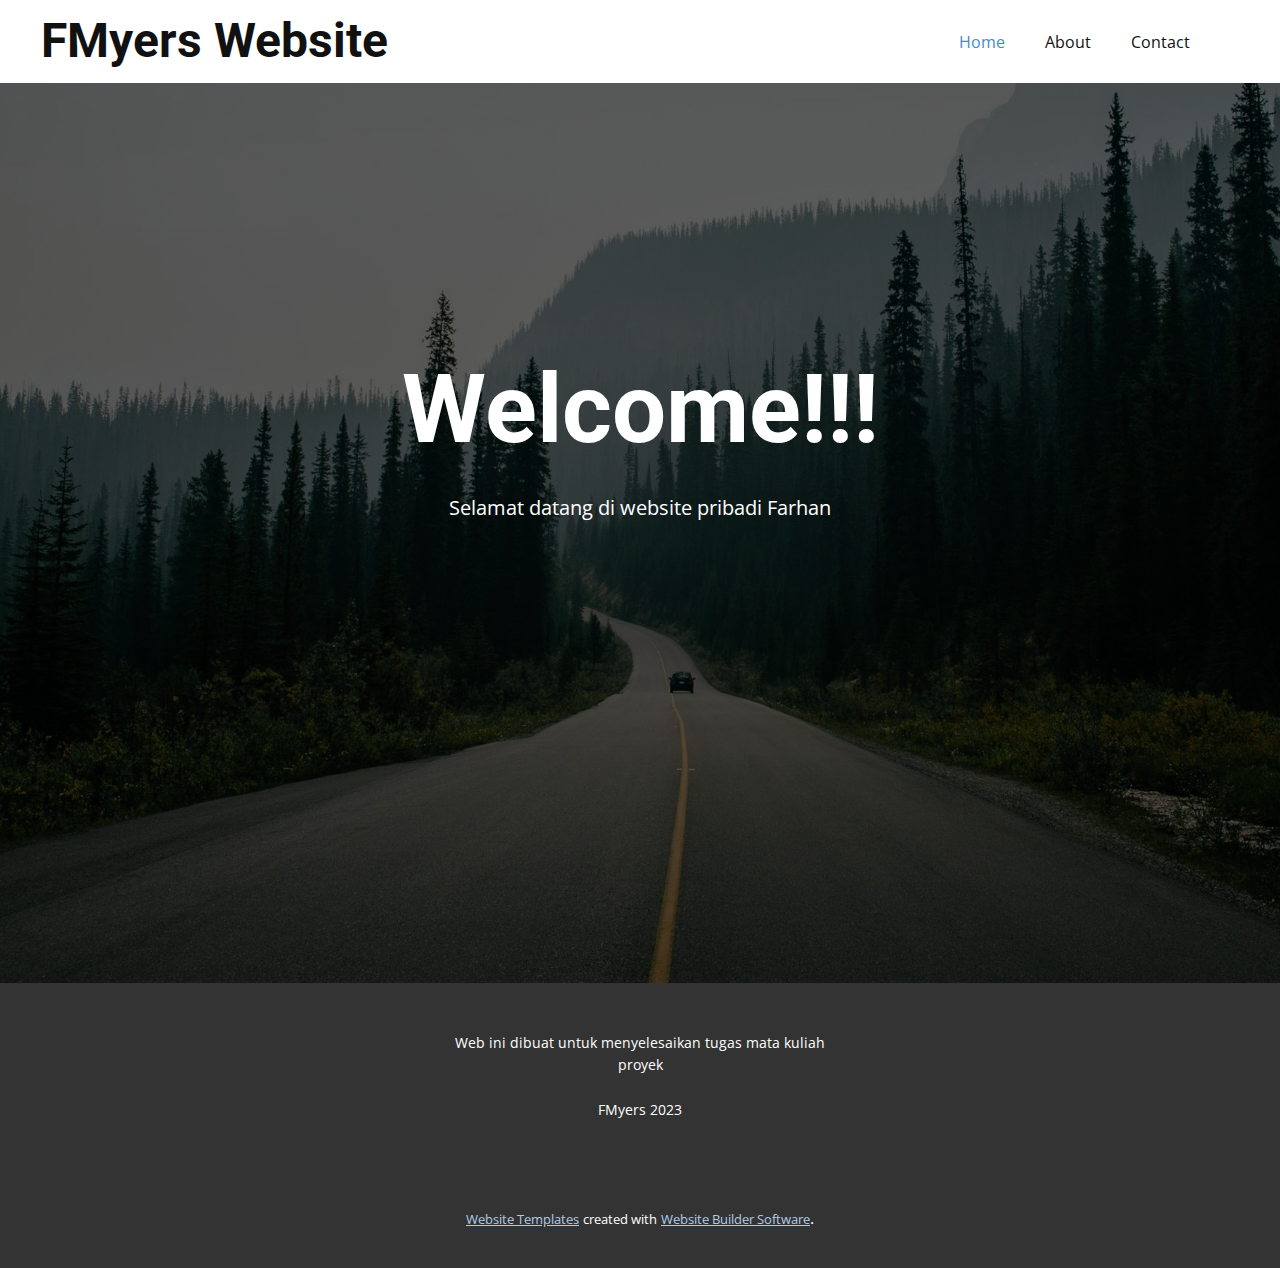
<file: index.html>
<!DOCTYPE html>
<html style="font-size: 16px;" lang="en"><head>
    <meta name="viewport" content="width=device-width, initial-scale=1.0">
    <meta charset="utf-8">
    <meta name="keywords" content="INTUITIVE">
    <meta name="description" content="">
    <title>Home</title>
    <link rel="stylesheet" href="nicepage.css" media="screen">
<link rel="stylesheet" href="Home.css" media="screen">
    <script class="u-script" type="text/javascript" src="jquery.js" defer=""></script>
    <script class="u-script" type="text/javascript" src="nicepage.js" defer=""></script>
    <meta name="generator" content="Nicepage 5.4.4, nicepage.com">
    <link id="u-theme-google-font" rel="stylesheet" href="https://fonts.googleapis.com/css?family=Roboto:100,100i,300,300i,400,400i,500,500i,700,700i,900,900i|Open+Sans:300,300i,400,400i,500,500i,600,600i,700,700i,800,800i">
    
    
    <script type="application/ld+json">{
		"@context": "http://schema.org",
		"@type": "Organization",
		"name": ""
}</script>
    <meta name="theme-color" content="#478ac9">
    <meta property="og:title" content="Home">
    <meta property="og:type" content="website">
  <meta data-intl-tel-input-cdn-path="intlTelInput/"></head>
  <body data-home-page="Home.html" data-home-page-title="Home" class="u-body u-xl-mode" data-lang="en"><header class="u-clearfix u-header u-header" id="sec-c685"><div class="u-clearfix u-sheet u-sheet-1">
        <h1 class="u-text u-text-default u-text-1">FMyers Website</h1>
        <nav class="u-menu u-menu-one-level u-offcanvas u-menu-1">
          <div class="menu-collapse" style="font-size: 1rem; letter-spacing: 0px;">
            <a class="u-button-style u-custom-left-right-menu-spacing u-custom-padding-bottom u-custom-top-bottom-menu-spacing u-nav-link u-text-active-palette-1-base u-text-hover-palette-2-base" href="#">
              <svg class="u-svg-link" viewBox="0 0 24 24"><use xmlns:xlink="http://www.w3.org/1999/xlink" xlink:href="#menu-hamburger"></use></svg>
              <svg class="u-svg-content" version="1.1" id="menu-hamburger" viewBox="0 0 16 16" x="0px" y="0px" xmlns:xlink="http://www.w3.org/1999/xlink" xmlns="http://www.w3.org/2000/svg"><g><rect y="1" width="16" height="2"></rect><rect y="7" width="16" height="2"></rect><rect y="13" width="16" height="2"></rect>
</g></svg>
            </a>
          </div>
          <div class="u-custom-menu u-nav-container">
            <ul class="u-nav u-unstyled u-nav-1"><li class="u-nav-item"><a class="u-button-style u-nav-link u-text-active-palette-1-base u-text-hover-palette-2-base" href="Home.html" style="padding: 10px 20px;">Home</a>
</li><li class="u-nav-item"><a class="u-button-style u-nav-link u-text-active-palette-1-base u-text-hover-palette-2-base" href="About.html" style="padding: 10px 20px;">About</a>
</li><li class="u-nav-item"><a class="u-button-style u-nav-link u-text-active-palette-1-base u-text-hover-palette-2-base" href="Contact.html" style="padding: 10px 20px;">Contact</a>
</li></ul>
          </div>
          <div class="u-custom-menu u-nav-container-collapse">
            <div class="u-black u-container-style u-inner-container-layout u-opacity u-opacity-95 u-sidenav">
              <div class="u-inner-container-layout u-sidenav-overflow">
                <div class="u-menu-close"></div>
                <ul class="u-align-center u-nav u-popupmenu-items u-unstyled u-nav-2"><li class="u-nav-item"><a class="u-button-style u-nav-link" href="Home.html">Home</a>
</li><li class="u-nav-item"><a class="u-button-style u-nav-link" href="About.html">About</a>
</li><li class="u-nav-item"><a class="u-button-style u-nav-link" href="Contact.html">Contact</a>
</li></ul>
              </div>
            </div>
            <div class="u-black u-menu-overlay u-opacity u-opacity-70"></div>
          </div>
        </nav>
      </div></header>
    <section class="u-align-center u-clearfix u-image u-shading u-section-1" src="" data-image-width="2560" data-image-height="1600" id="sec-022a">
      <div class="u-clearfix u-sheet u-sheet-1">
        <h1 class="u-text u-text-default u-title u-text-1">Welcome!!!</h1>
        <p class="u-large-text u-text u-text-default u-text-variant u-text-2">Selamat datang di website pribadi Farhan</p>
      </div>
    </section>
    
    
    <footer class="u-align-center u-clearfix u-footer u-grey-80 u-footer" id="sec-5a4e"><div class="u-clearfix u-sheet u-sheet-1">
        <p class="u-small-text u-text u-text-variant u-text-1">Web ini dibuat untuk menyelesaikan tugas mata kuliah proyek<br>
          <br>FMyers 2023
        </p>
      </div></footer>
    <section class="u-backlink u-clearfix u-grey-80">
      <a class="u-link" href="https://nicepage.com/website-templates" target="_blank">
        <span>Website Templates</span>
      </a>
      <p class="u-text">
        <span>created with</span>
      </p>
      <a class="u-link" href="" target="_blank">
        <span>Website Builder Software</span>
      </a>. 
    </section>
  
</body></html>
</file>
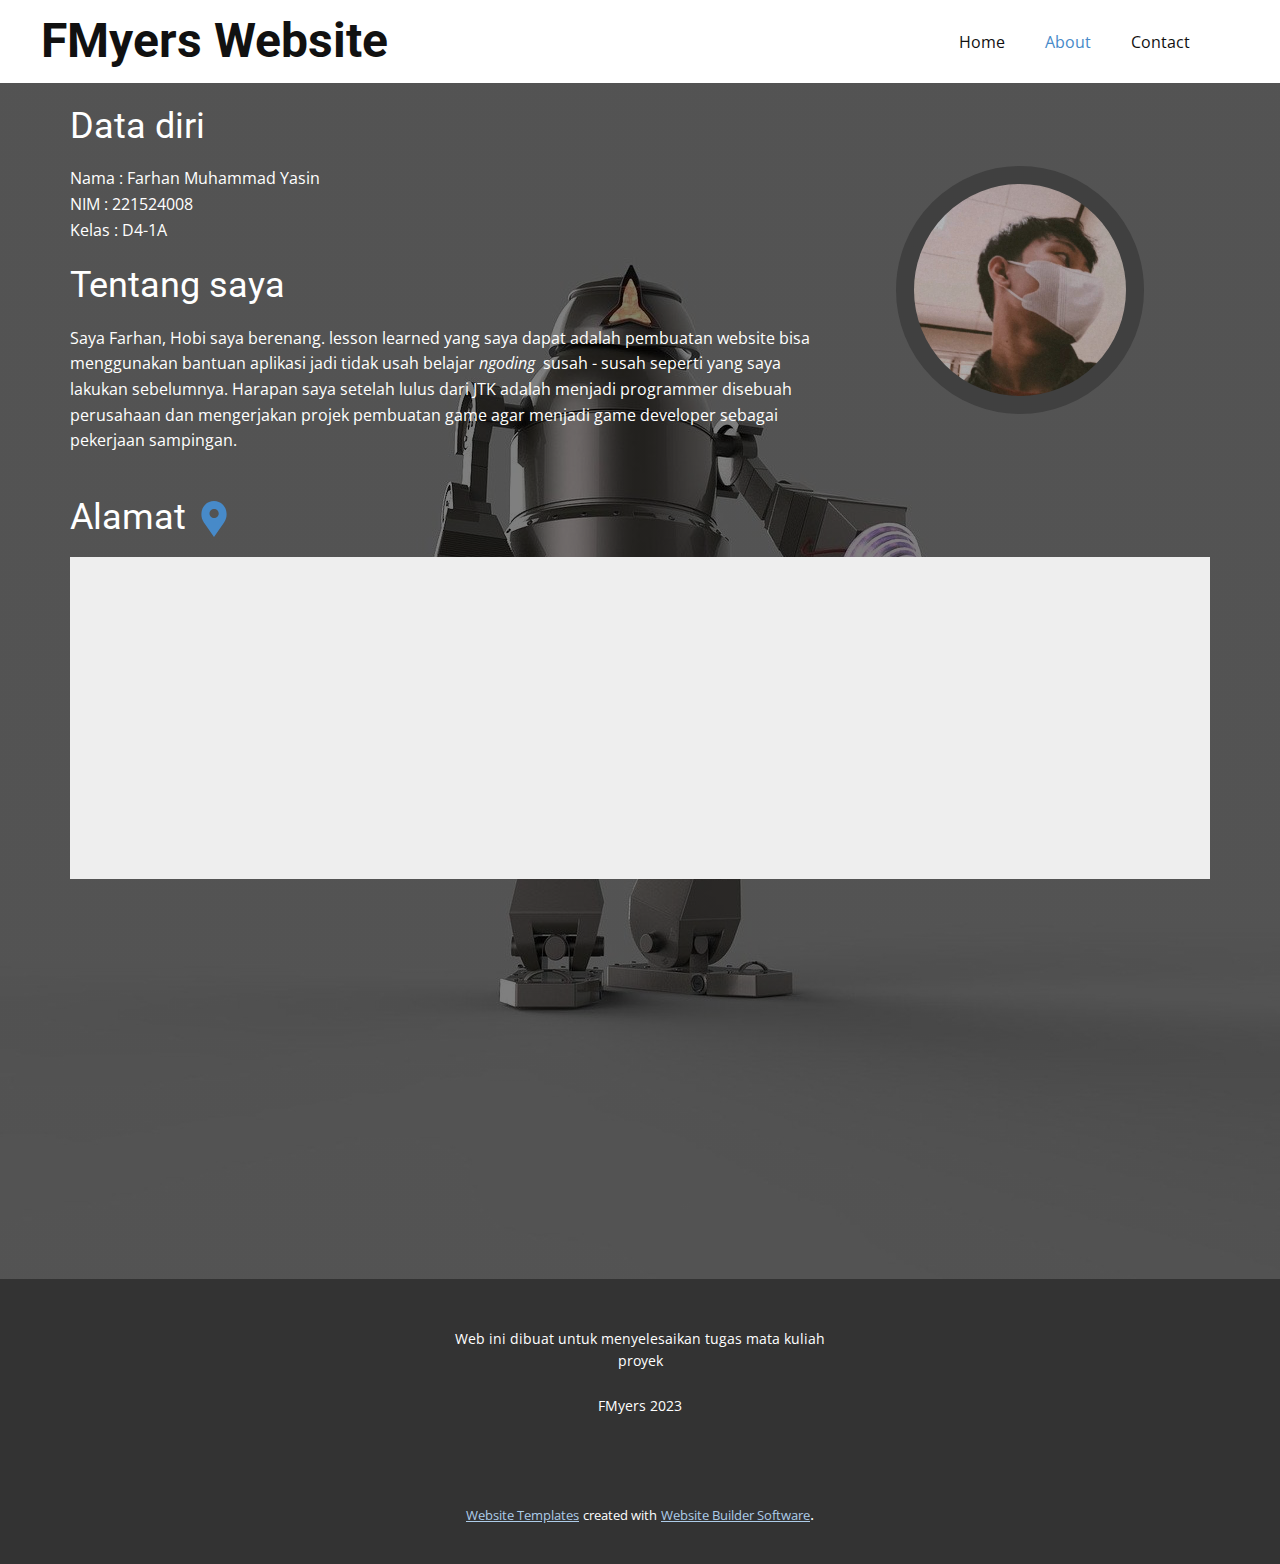
<file: About.html>
<!DOCTYPE html>
<html style="font-size: 16px;" lang="en"><head>
    <meta name="viewport" content="width=device-width, initial-scale=1.0">
    <meta charset="utf-8">
    <meta name="keywords" content="FMyers Website, Data diri, Tentang saya">
    <meta name="description" content="">
    <title>About</title>
    <link rel="stylesheet" href="nicepage.css" media="screen">
<link rel="stylesheet" href="About.css" media="screen">
    <script class="u-script" type="text/javascript" src="jquery.js" defer=""></script>
    <script class="u-script" type="text/javascript" src="nicepage.js" defer=""></script>
    <meta name="generator" content="Nicepage 5.4.4, nicepage.com">
    <link id="u-theme-google-font" rel="stylesheet" href="https://fonts.googleapis.com/css?family=Roboto:100,100i,300,300i,400,400i,500,500i,700,700i,900,900i|Open+Sans:300,300i,400,400i,500,500i,600,600i,700,700i,800,800i">
    
    
    <script type="application/ld+json">{
		"@context": "http://schema.org",
		"@type": "Organization",
		"name": ""
}</script>
    <meta name="theme-color" content="#478ac9">
    <meta property="og:title" content="About">
    <meta property="og:type" content="website">
  <meta data-intl-tel-input-cdn-path="intlTelInput/"></head>
  <body class="u-body u-xl-mode" data-lang="en"><header class="u-clearfix u-header u-header" id="sec-c685"><div class="u-clearfix u-sheet u-sheet-1">
        <h1 class="u-text u-text-default u-text-1">FMyers Website</h1>
        <nav class="u-menu u-menu-one-level u-offcanvas u-menu-1">
          <div class="menu-collapse" style="font-size: 1rem; letter-spacing: 0px;">
            <a class="u-button-style u-custom-left-right-menu-spacing u-custom-padding-bottom u-custom-top-bottom-menu-spacing u-nav-link u-text-active-palette-1-base u-text-hover-palette-2-base" href="#">
              <svg class="u-svg-link" viewBox="0 0 24 24"><use xmlns:xlink="http://www.w3.org/1999/xlink" xlink:href="#menu-hamburger"></use></svg>
              <svg class="u-svg-content" version="1.1" id="menu-hamburger" viewBox="0 0 16 16" x="0px" y="0px" xmlns:xlink="http://www.w3.org/1999/xlink" xmlns="http://www.w3.org/2000/svg"><g><rect y="1" width="16" height="2"></rect><rect y="7" width="16" height="2"></rect><rect y="13" width="16" height="2"></rect>
</g></svg>
            </a>
          </div>
          <div class="u-custom-menu u-nav-container">
            <ul class="u-nav u-unstyled u-nav-1"><li class="u-nav-item"><a class="u-button-style u-nav-link u-text-active-palette-1-base u-text-hover-palette-2-base" href="Home.html" style="padding: 10px 20px;">Home</a>
</li><li class="u-nav-item"><a class="u-button-style u-nav-link u-text-active-palette-1-base u-text-hover-palette-2-base" href="About.html" style="padding: 10px 20px;">About</a>
</li><li class="u-nav-item"><a class="u-button-style u-nav-link u-text-active-palette-1-base u-text-hover-palette-2-base" href="Contact.html" style="padding: 10px 20px;">Contact</a>
</li></ul>
          </div>
          <div class="u-custom-menu u-nav-container-collapse">
            <div class="u-black u-container-style u-inner-container-layout u-opacity u-opacity-95 u-sidenav">
              <div class="u-inner-container-layout u-sidenav-overflow">
                <div class="u-menu-close"></div>
                <ul class="u-align-center u-nav u-popupmenu-items u-unstyled u-nav-2"><li class="u-nav-item"><a class="u-button-style u-nav-link" href="Home.html">Home</a>
</li><li class="u-nav-item"><a class="u-button-style u-nav-link" href="About.html">About</a>
</li><li class="u-nav-item"><a class="u-button-style u-nav-link" href="Contact.html">Contact</a>
</li></ul>
              </div>
            </div>
            <div class="u-black u-menu-overlay u-opacity u-opacity-70"></div>
          </div>
        </nav>
      </div></header>
    <section class="u-clearfix u-image u-shading u-section-1" id="sec-91fc" data-image-width="1280" data-image-height="1280">
      <div class="u-clearfix u-sheet u-sheet-1">
        <div class="u-clearfix u-expanded-width u-layout-wrap u-layout-wrap-1">
          <div class="u-layout">
            <div class="u-layout-row">
              <div class="u-container-style u-layout-cell u-size-40 u-layout-cell-1">
                <div class="u-container-layout u-valign-top u-container-layout-1">
                  <h2 class="u-text u-text-default u-text-1">Data diri</h2>
                  <p class="u-text u-text-default u-text-2">Nama : Farhan Muhammad Yasin<br>NIM : 221524008<br>Kelas : D4-1A<br>
                  </p>
                  <h2 class="u-text u-text-default u-text-3">Tentang saya</h2>
                  <p class="u-text u-text-default u-text-4">Saya Farhan, Hobi saya berenang. lesson learned yang saya dapat adalah pembuatan website bisa menggunakan bantuan aplikasi jadi tidak usah belajar&nbsp;<span style="font-style: italic;">ngoding&nbsp;<span style="font-style: normal;"> susah - susah seperti yang saya lakukan sebelumnya. Harapan saya setelah lulus dari JTK adalah menjadi programmer disebuah perusahaan dan mengerjakan projek pembuatan game agar menjadi game developer sebagai&nbsp; pekerjaan sampingan.</span>
                    </span>
                  </p>
                </div>
              </div>
              <div class="u-container-style u-layout-cell u-size-20 u-layout-cell-2">
                <div class="u-container-layout u-container-layout-2">
                  <div class="u-border-18 u-border-grey-75 u-image u-image-circle u-preserve-proportions u-image-1" alt="" data-image-width="720" data-image-height="720"></div>
                </div>
              </div>
            </div>
          </div>
        </div>
        <h2 class="u-text u-text-default u-text-5">Alamat</h2><span class="u-icon u-text-palette-1-base u-icon-1"><svg class="u-svg-link" preserveAspectRatio="xMidYMin slice" viewBox="0 0 54.757 54.757" style=""><use xmlns:xlink="http://www.w3.org/1999/xlink" xlink:href="#svg-a826"></use></svg><svg class="u-svg-content" viewBox="0 0 54.757 54.757" x="0px" y="0px" id="svg-a826" style="enable-background:new 0 0 54.757 54.757;"><path d="M40.94,5.617C37.318,1.995,32.502,0,27.38,0c-5.123,0-9.938,1.995-13.56,5.617c-6.703,6.702-7.536,19.312-1.804,26.952
	L27.38,54.757L42.721,32.6C48.476,24.929,47.643,12.319,40.94,5.617z M27.557,26c-3.859,0-7-3.141-7-7s3.141-7,7-7s7,3.141,7,7
	S31.416,26,27.557,26z"></path></svg></span>
        <div class="u-expanded-width u-grey-light-2 u-map u-map-1">
          <div class="embed-responsive">
            <iframe class="embed-responsive-item" src="https://goo.gl/maps/sK3a86ChmnpG9Yiv5" data-map="[base64]"></iframe>
          </div>
        </div>
      </div>
    </section>
    
    
    <footer class="u-align-center u-clearfix u-footer u-grey-80 u-footer" id="sec-5a4e"><div class="u-clearfix u-sheet u-sheet-1">
        <p class="u-small-text u-text u-text-variant u-text-1">Web ini dibuat untuk menyelesaikan tugas mata kuliah proyek<br>
          <br>FMyers 2023
        </p>
      </div></footer>
    <section class="u-backlink u-clearfix u-grey-80">
      <a class="u-link" href="https://nicepage.com/website-templates" target="_blank">
        <span>Website Templates</span>
      </a>
      <p class="u-text">
        <span>created with</span>
      </p>
      <a class="u-link" href="" target="_blank">
        <span>Website Builder Software</span>
      </a>. 
    </section>
  
</body></html>
</file>
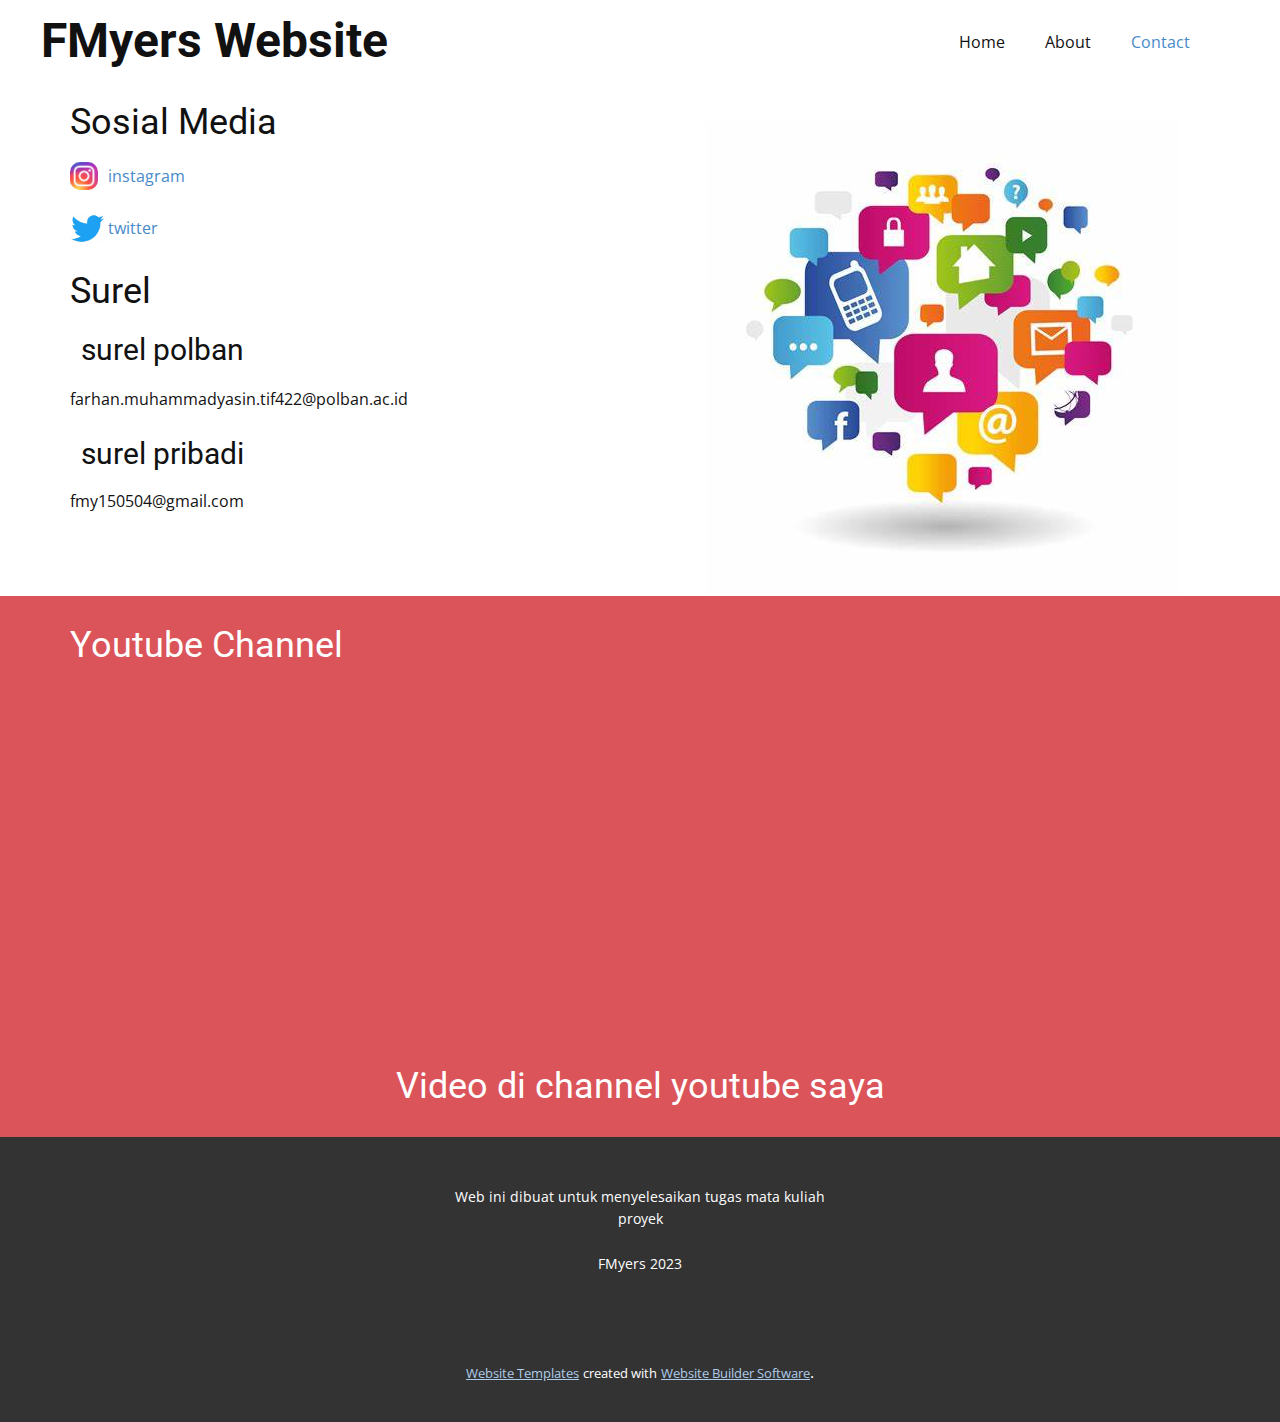
<file: Contact.html>
<!DOCTYPE html>
<html style="font-size: 16px;" lang="en"><head>
    <meta name="viewport" content="width=device-width, initial-scale=1.0">
    <meta charset="utf-8">
    <meta name="keywords" content="FMyers Website, Sosial Media, Surel">
    <meta name="description" content="">
    <title>Contact</title>
    <link rel="stylesheet" href="nicepage.css" media="screen">
<link rel="stylesheet" href="Contact.css" media="screen">
    <script class="u-script" type="text/javascript" src="jquery.js" defer=""></script>
    <script class="u-script" type="text/javascript" src="nicepage.js" defer=""></script>
    <meta name="generator" content="Nicepage 5.4.4, nicepage.com">
    <link id="u-theme-google-font" rel="stylesheet" href="https://fonts.googleapis.com/css?family=Roboto:100,100i,300,300i,400,400i,500,500i,700,700i,900,900i|Open+Sans:300,300i,400,400i,500,500i,600,600i,700,700i,800,800i">
    
    
    
    <script type="application/ld+json">{
		"@context": "http://schema.org",
		"@type": "Organization",
		"name": ""
}</script>
    <meta name="theme-color" content="#478ac9">
    <meta property="og:title" content="Contact">
    <meta property="og:type" content="website">
  <meta data-intl-tel-input-cdn-path="intlTelInput/"></head>
  <body class="u-body u-xl-mode" data-lang="en"><header class="u-clearfix u-header u-header" id="sec-c685"><div class="u-clearfix u-sheet u-sheet-1">
        <h1 class="u-text u-text-default u-text-1">FMyers Website</h1>
        <nav class="u-menu u-menu-one-level u-offcanvas u-menu-1">
          <div class="menu-collapse" style="font-size: 1rem; letter-spacing: 0px;">
            <a class="u-button-style u-custom-left-right-menu-spacing u-custom-padding-bottom u-custom-top-bottom-menu-spacing u-nav-link u-text-active-palette-1-base u-text-hover-palette-2-base" href="#">
              <svg class="u-svg-link" viewBox="0 0 24 24"><use xmlns:xlink="http://www.w3.org/1999/xlink" xlink:href="#menu-hamburger"></use></svg>
              <svg class="u-svg-content" version="1.1" id="menu-hamburger" viewBox="0 0 16 16" x="0px" y="0px" xmlns:xlink="http://www.w3.org/1999/xlink" xmlns="http://www.w3.org/2000/svg"><g><rect y="1" width="16" height="2"></rect><rect y="7" width="16" height="2"></rect><rect y="13" width="16" height="2"></rect>
</g></svg>
            </a>
          </div>
          <div class="u-custom-menu u-nav-container">
            <ul class="u-nav u-unstyled u-nav-1"><li class="u-nav-item"><a class="u-button-style u-nav-link u-text-active-palette-1-base u-text-hover-palette-2-base" href="Home.html" style="padding: 10px 20px;">Home</a>
</li><li class="u-nav-item"><a class="u-button-style u-nav-link u-text-active-palette-1-base u-text-hover-palette-2-base" href="About.html" style="padding: 10px 20px;">About</a>
</li><li class="u-nav-item"><a class="u-button-style u-nav-link u-text-active-palette-1-base u-text-hover-palette-2-base" href="Contact.html" style="padding: 10px 20px;">Contact</a>
</li></ul>
          </div>
          <div class="u-custom-menu u-nav-container-collapse">
            <div class="u-black u-container-style u-inner-container-layout u-opacity u-opacity-95 u-sidenav">
              <div class="u-inner-container-layout u-sidenav-overflow">
                <div class="u-menu-close"></div>
                <ul class="u-align-center u-nav u-popupmenu-items u-unstyled u-nav-2"><li class="u-nav-item"><a class="u-button-style u-nav-link" href="Home.html">Home</a>
</li><li class="u-nav-item"><a class="u-button-style u-nav-link" href="About.html">About</a>
</li><li class="u-nav-item"><a class="u-button-style u-nav-link" href="Contact.html">Contact</a>
</li></ul>
              </div>
            </div>
            <div class="u-black u-menu-overlay u-opacity u-opacity-70"></div>
          </div>
        </nav>
      </div></header>
    <section class="u-clearfix u-section-1" id="sec-f806">
      <div class="u-clearfix u-sheet u-sheet-1">
        <h2 class="u-text u-text-default u-text-1">Sosial Media</h2>
        <img class="u-image u-image-round u-radius-10 u-image-1" src="images/th2.jpg" alt="" data-image-width="474" data-image-height="473">
        <p class="u-text u-text-default u-text-2">
          <a class="u-active-none u-border-none u-btn u-button-link u-button-style u-hover-none u-none u-text-palette-1-base u-btn-1" href="instagram.com/f._.myers" target="_blank">instagram</a>
        </p>
        <img class="u-image u-image-contain u-image-round u-radius-10 u-image-2" src="images/th3.jpg" alt="" data-image-width="474" data-image-height="421">
        <a class="u-active-none u-border-none u-btn u-button-link u-button-style u-hover-none u-none u-text-palette-1-base u-btn-2" href="instagram.com/f._.myers" target="_blank">twitter</a>
        <h2 class="u-text u-text-default u-text-3">Surel</h2>
        <h3 class="u-text u-text-default u-text-4">surel polban</h3>
        <p class="u-text u-text-default u-text-5">farhan.muhammadyasin.tif422@polban.ac.id</p>
        <h3 class="u-text u-text-default u-text-6">surel pribadi</h3>
        <p class="u-text u-text-default u-text-7">fmy150504@gmail.com</p>
        <img class="u-image u-image-3" src="images/th4.jpg" data-image-width="474" data-image-height="474">
      </div>
    </section>
    <section class="u-align-center u-clearfix u-palette-2-base u-section-2" id="sec-099b">
      <div class="u-clearfix u-sheet u-valign-middle u-sheet-1">
        <h2 class="u-text u-text-default u-text-1">Youtube Channel</h2>
        <div class="u-align-left u-video u-video-1">
          <div class="embed-responsive embed-responsive-1">
            <iframe style="position: absolute;top: 0;left: 0;width: 100%;height: 100%;" class="embed-responsive-item" src="https://www.youtube.com/embed/YdoTvgWC3wY?mute=0&amp;showinfo=0&amp;controls=0&amp;start=0" frameborder="0" allowfullscreen=""></iframe>
          </div>
        </div>
        <h2 class="u-text u-text-default u-text-2">Video di channel youtube saya</h2>
      </div>
    </section>
    
    
    <footer class="u-align-center u-clearfix u-footer u-grey-80 u-footer" id="sec-5a4e"><div class="u-clearfix u-sheet u-sheet-1">
        <p class="u-small-text u-text u-text-variant u-text-1">Web ini dibuat untuk menyelesaikan tugas mata kuliah proyek<br>
          <br>FMyers 2023
        </p>
      </div></footer>
    <section class="u-backlink u-clearfix u-grey-80">
      <a class="u-link" href="https://nicepage.com/website-templates" target="_blank">
        <span>Website Templates</span>
      </a>
      <p class="u-text">
        <span>created with</span>
      </p>
      <a class="u-link" href="" target="_blank">
        <span>Website Builder Software</span>
      </a>. 
    </section>
  
</body></html>
</file>
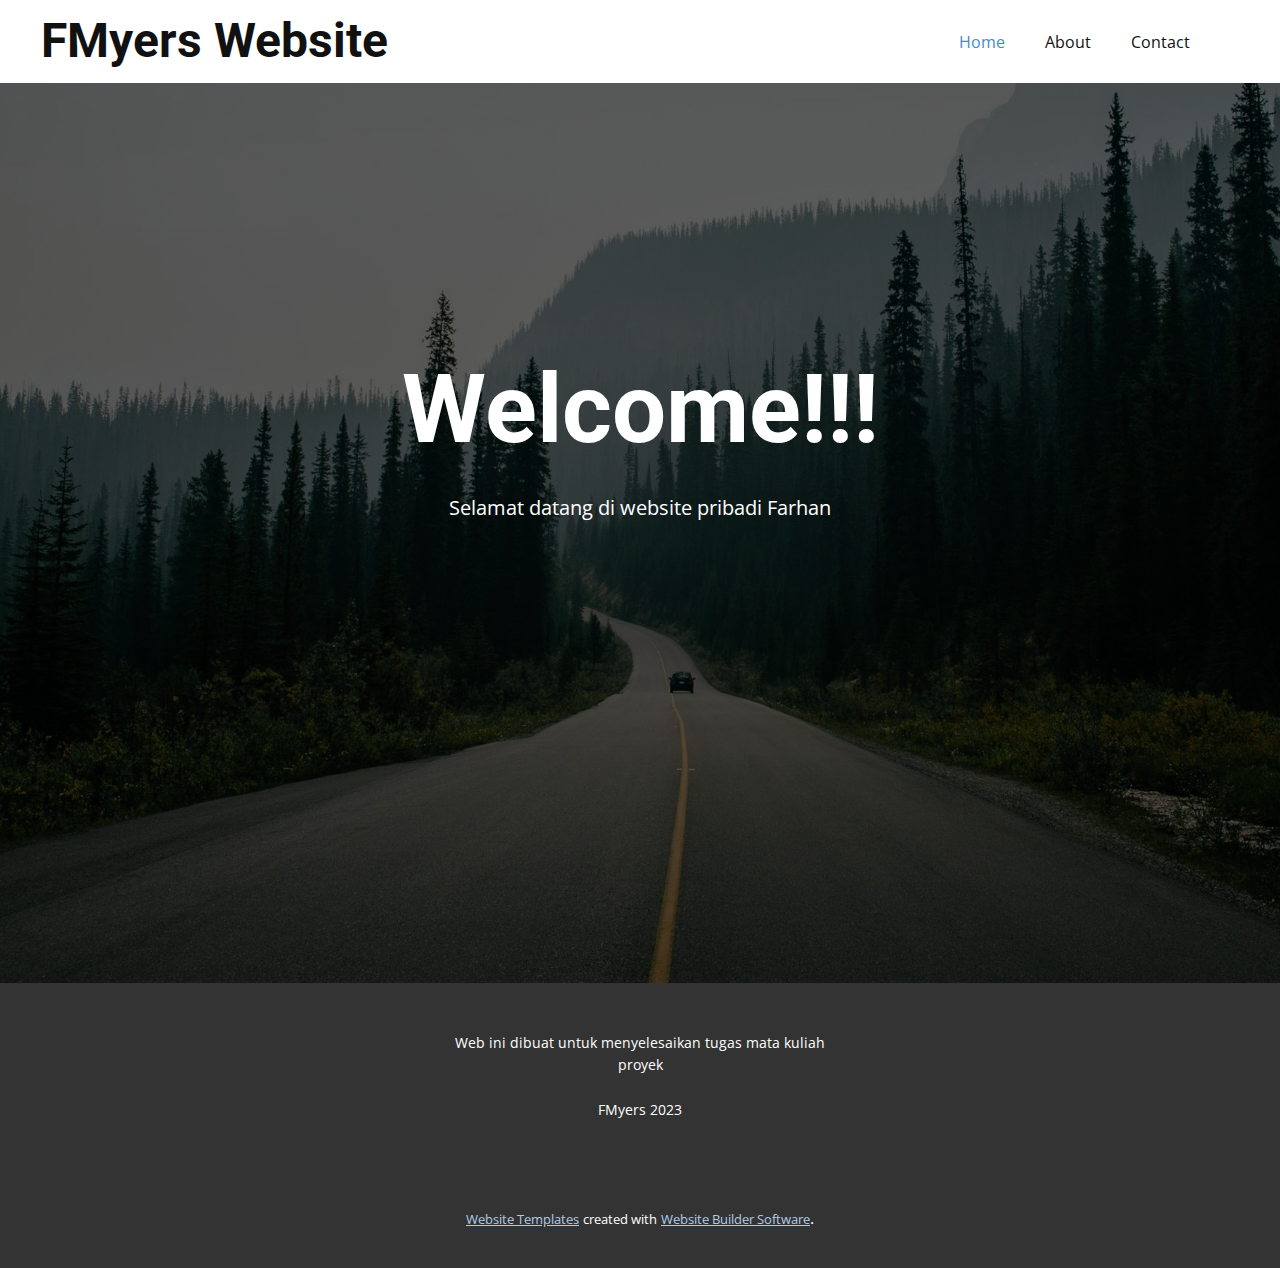
<file: Home.html>
<!DOCTYPE html>
<html style="font-size: 16px;" lang="en"><head>
    <meta name="viewport" content="width=device-width, initial-scale=1.0">
    <meta charset="utf-8">
    <meta name="keywords" content="INTUITIVE">
    <meta name="description" content="">
    <title>Home</title>
    <link rel="stylesheet" href="nicepage.css" media="screen">
<link rel="stylesheet" href="Home.css" media="screen">
    <script class="u-script" type="text/javascript" src="jquery.js" defer=""></script>
    <script class="u-script" type="text/javascript" src="nicepage.js" defer=""></script>
    <meta name="generator" content="Nicepage 5.4.4, nicepage.com">
    <link id="u-theme-google-font" rel="stylesheet" href="https://fonts.googleapis.com/css?family=Roboto:100,100i,300,300i,400,400i,500,500i,700,700i,900,900i|Open+Sans:300,300i,400,400i,500,500i,600,600i,700,700i,800,800i">
    
    
    <script type="application/ld+json">{
		"@context": "http://schema.org",
		"@type": "Organization",
		"name": ""
}</script>
    <meta name="theme-color" content="#478ac9">
    <meta property="og:title" content="Home">
    <meta property="og:type" content="website">
  <meta data-intl-tel-input-cdn-path="intlTelInput/"></head>
  <body class="u-body u-xl-mode" data-lang="en"><header class="u-clearfix u-header u-header" id="sec-c685"><div class="u-clearfix u-sheet u-sheet-1">
        <h1 class="u-text u-text-default u-text-1">FMyers Website</h1>
        <nav class="u-menu u-menu-one-level u-offcanvas u-menu-1">
          <div class="menu-collapse" style="font-size: 1rem; letter-spacing: 0px;">
            <a class="u-button-style u-custom-left-right-menu-spacing u-custom-padding-bottom u-custom-top-bottom-menu-spacing u-nav-link u-text-active-palette-1-base u-text-hover-palette-2-base" href="#">
              <svg class="u-svg-link" viewBox="0 0 24 24"><use xmlns:xlink="http://www.w3.org/1999/xlink" xlink:href="#menu-hamburger"></use></svg>
              <svg class="u-svg-content" version="1.1" id="menu-hamburger" viewBox="0 0 16 16" x="0px" y="0px" xmlns:xlink="http://www.w3.org/1999/xlink" xmlns="http://www.w3.org/2000/svg"><g><rect y="1" width="16" height="2"></rect><rect y="7" width="16" height="2"></rect><rect y="13" width="16" height="2"></rect>
</g></svg>
            </a>
          </div>
          <div class="u-custom-menu u-nav-container">
            <ul class="u-nav u-unstyled u-nav-1"><li class="u-nav-item"><a class="u-button-style u-nav-link u-text-active-palette-1-base u-text-hover-palette-2-base" href="Home.html" style="padding: 10px 20px;">Home</a>
</li><li class="u-nav-item"><a class="u-button-style u-nav-link u-text-active-palette-1-base u-text-hover-palette-2-base" href="About.html" style="padding: 10px 20px;">About</a>
</li><li class="u-nav-item"><a class="u-button-style u-nav-link u-text-active-palette-1-base u-text-hover-palette-2-base" href="Contact.html" style="padding: 10px 20px;">Contact</a>
</li></ul>
          </div>
          <div class="u-custom-menu u-nav-container-collapse">
            <div class="u-black u-container-style u-inner-container-layout u-opacity u-opacity-95 u-sidenav">
              <div class="u-inner-container-layout u-sidenav-overflow">
                <div class="u-menu-close"></div>
                <ul class="u-align-center u-nav u-popupmenu-items u-unstyled u-nav-2"><li class="u-nav-item"><a class="u-button-style u-nav-link" href="Home.html">Home</a>
</li><li class="u-nav-item"><a class="u-button-style u-nav-link" href="About.html">About</a>
</li><li class="u-nav-item"><a class="u-button-style u-nav-link" href="Contact.html">Contact</a>
</li></ul>
              </div>
            </div>
            <div class="u-black u-menu-overlay u-opacity u-opacity-70"></div>
          </div>
        </nav>
      </div></header>
    <section class="u-align-center u-clearfix u-image u-shading u-section-1" src="" data-image-width="2560" data-image-height="1600" id="sec-022a">
      <div class="u-clearfix u-sheet u-sheet-1">
        <h1 class="u-text u-text-default u-title u-text-1">Welcome!!!</h1>
        <p class="u-large-text u-text u-text-default u-text-variant u-text-2">Selamat datang di website pribadi Farhan</p>
      </div>
    </section>
    
    
    <footer class="u-align-center u-clearfix u-footer u-grey-80 u-footer" id="sec-5a4e"><div class="u-clearfix u-sheet u-sheet-1">
        <p class="u-small-text u-text u-text-variant u-text-1">Web ini dibuat untuk menyelesaikan tugas mata kuliah proyek<br>
          <br>FMyers 2023
        </p>
      </div></footer>
    <section class="u-backlink u-clearfix u-grey-80">
      <a class="u-link" href="https://nicepage.com/website-templates" target="_blank">
        <span>Website Templates</span>
      </a>
      <p class="u-text">
        <span>created with</span>
      </p>
      <a class="u-link" href="" target="_blank">
        <span>Website Builder Software</span>
      </a>. 
    </section>
  
</body></html>
</file>
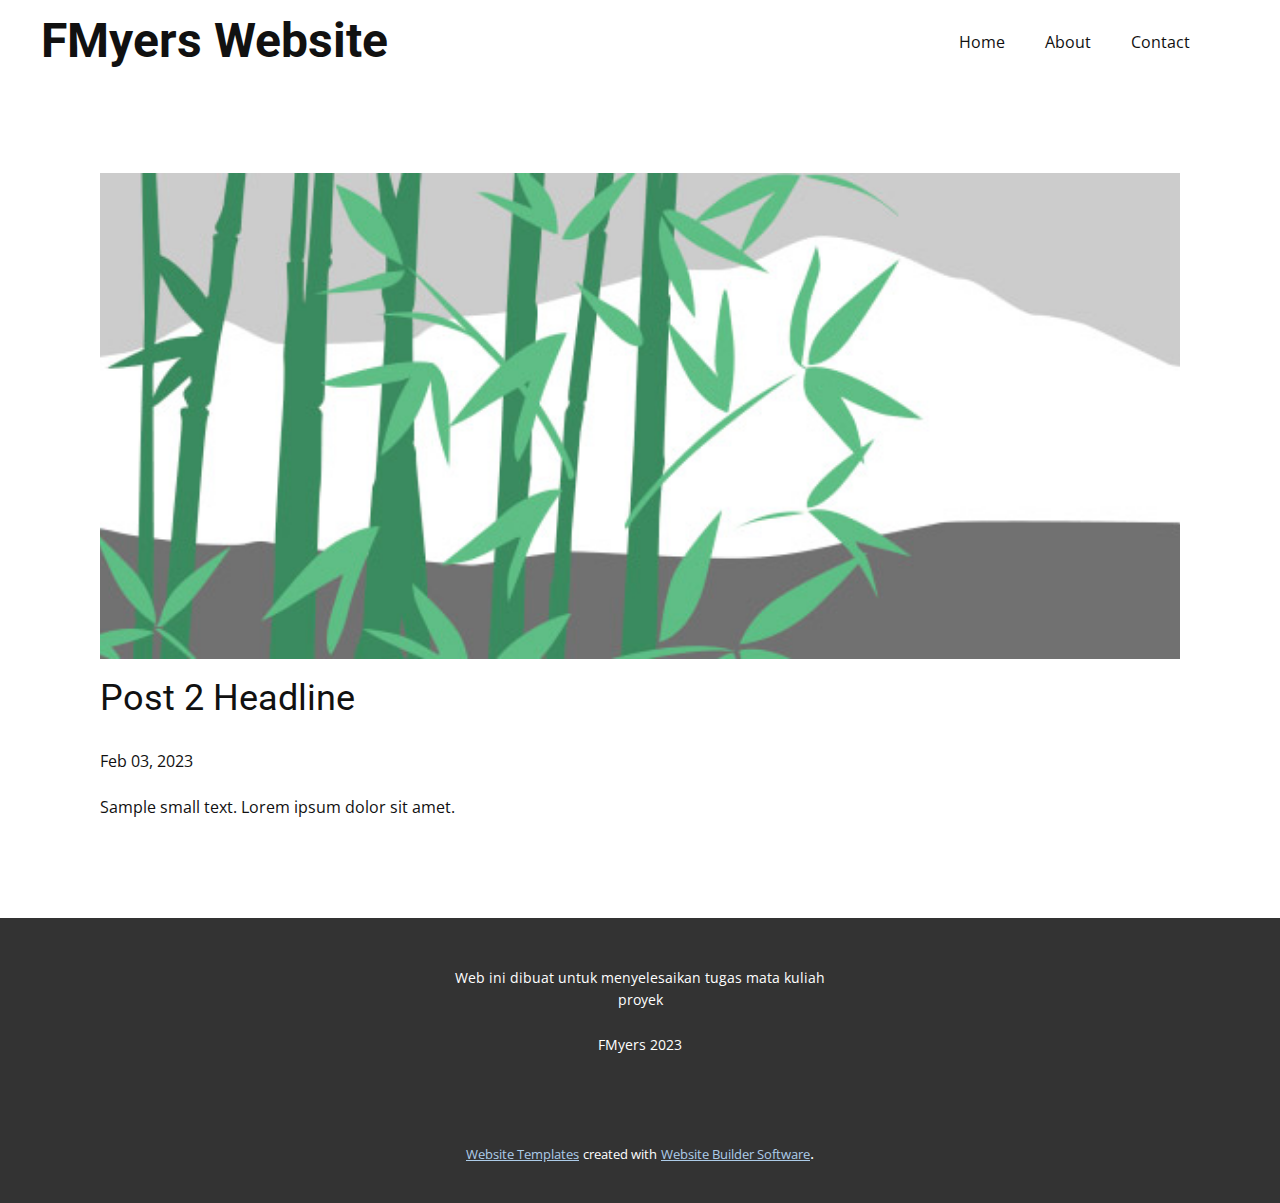
<file: blog/post-1.html>
<!DOCTYPE html>
<html style="font-size: 16px;" lang="en"><head>
    <meta name="viewport" content="width=device-width, initial-scale=1.0">
    <meta charset="utf-8">
    <meta name="keywords" content="Post 6 Headline">
    <meta name="description" content="">
    <title>Post 2 Headline</title>
    <link rel="stylesheet" href="../nicepage.css" media="screen">
<link rel="stylesheet" href="../Post-Template.css" media="screen">
    <script class="u-script" type="text/javascript" src="../jquery.js" defer=""></script>
    <script class="u-script" type="text/javascript" src="../nicepage.js" defer=""></script>
    <meta name="generator" content="Nicepage 5.4.4, nicepage.com">
    <link id="u-theme-google-font" rel="stylesheet" href="https://fonts.googleapis.com/css?family=Roboto:100,100i,300,300i,400,400i,500,500i,700,700i,900,900i|Open+Sans:300,300i,400,400i,500,500i,600,600i,700,700i,800,800i">
    
    
    <script type="application/ld+json">{
		"@context": "http://schema.org",
		"@type": "Organization",
		"name": ""
}</script>
    <meta name="theme-color" content="#478ac9">
  <meta data-intl-tel-input-cdn-path="intlTelInput/"></head>
  <body class="u-body u-xl-mode" data-lang="en"><header class="u-clearfix u-header u-header" id="sec-c685"><div class="u-clearfix u-sheet u-sheet-1">
        <h1 class="u-text u-text-default u-text-1">FMyers Website</h1>
        <nav class="u-menu u-menu-one-level u-offcanvas u-menu-1">
          <div class="menu-collapse" style="font-size: 1rem; letter-spacing: 0px;">
            <a class="u-button-style u-custom-left-right-menu-spacing u-custom-padding-bottom u-custom-top-bottom-menu-spacing u-nav-link u-text-active-palette-1-base u-text-hover-palette-2-base" href="#">
              <svg class="u-svg-link" viewBox="0 0 24 24"><use xmlns:xlink="http://www.w3.org/1999/xlink" xlink:href="#menu-hamburger"></use></svg>
              <svg class="u-svg-content" version="1.1" id="menu-hamburger" viewBox="0 0 16 16" x="0px" y="0px" xmlns:xlink="http://www.w3.org/1999/xlink" xmlns="http://www.w3.org/2000/svg"><g><rect y="1" width="16" height="2"></rect><rect y="7" width="16" height="2"></rect><rect y="13" width="16" height="2"></rect>
</g></svg>
            </a>
          </div>
          <div class="u-custom-menu u-nav-container">
            <ul class="u-nav u-unstyled u-nav-1"><li class="u-nav-item"><a class="u-button-style u-nav-link u-text-active-palette-1-base u-text-hover-palette-2-base" href="../Home.html" style="padding: 10px 20px;">Home</a>
</li><li class="u-nav-item"><a class="u-button-style u-nav-link u-text-active-palette-1-base u-text-hover-palette-2-base" href="../About.html" style="padding: 10px 20px;">About</a>
</li><li class="u-nav-item"><a class="u-button-style u-nav-link u-text-active-palette-1-base u-text-hover-palette-2-base" href="../Contact.html" style="padding: 10px 20px;">Contact</a>
</li></ul>
          </div>
          <div class="u-custom-menu u-nav-container-collapse">
            <div class="u-black u-container-style u-inner-container-layout u-opacity u-opacity-95 u-sidenav">
              <div class="u-inner-container-layout u-sidenav-overflow">
                <div class="u-menu-close"></div>
                <ul class="u-align-center u-nav u-popupmenu-items u-unstyled u-nav-2"><li class="u-nav-item"><a class="u-button-style u-nav-link" href="../Home.html">Home</a>
</li><li class="u-nav-item"><a class="u-button-style u-nav-link" href="../About.html">About</a>
</li><li class="u-nav-item"><a class="u-button-style u-nav-link" href="../Contact.html">Contact</a>
</li></ul>
              </div>
            </div>
            <div class="u-black u-menu-overlay u-opacity u-opacity-70"></div>
          </div>
        </nav>
      </div></header>
    <section class="u-align-center u-clearfix u-section-1" id="sec-de0f">
      <div class="u-clearfix u-sheet u-valign-middle-md u-valign-middle-sm u-valign-middle-xs u-sheet-1"><!--post_details--><!--post_details_options_json--><!--{"source":""}--><!--/post_details_options_json--><!--blog_post-->
        <div class="u-container-style u-expanded-width u-post-details u-post-details-1">
          <div class="u-container-layout u-valign-middle u-container-layout-1"><!--blog_post_image-->
            <img alt="" class="u-blog-control u-expanded-width u-image u-image-default u-image-1" src="../images/68f64b9d.jpeg"><!--/blog_post_image--><!--blog_post_header-->
            <h2 class="u-blog-control u-text u-text-1">Post 2 Headline</h2><!--/blog_post_header--><!--blog_post_metadata-->
            <div class="u-blog-control u-metadata u-metadata-1"><!--blog_post_metadata_date-->
              <span class="u-meta-date u-meta-icon">Feb 03, 2023</span><!--/blog_post_metadata_date--><!--blog_post_metadata_category-->
              <!--/blog_post_metadata_category--><!--blog_post_metadata_comments-->
              <!--/blog_post_metadata_comments-->
            </div><!--/blog_post_metadata--><!--blog_post_content-->
            <div class="u-align-justify u-blog-control u-post-content u-text u-text-2 fr-view">
  Sample small text. Lorem ipsum dolor sit amet.
  </div><!--/blog_post_content-->
          </div>
        </div><!--/blog_post--><!--/post_details-->
      </div>
    </section>
    
    
    <footer class="u-align-center u-clearfix u-footer u-grey-80 u-footer" id="sec-5a4e"><div class="u-clearfix u-sheet u-sheet-1">
        <p class="u-small-text u-text u-text-variant u-text-1">Web ini dibuat untuk menyelesaikan tugas mata kuliah proyek<br>
          <br>FMyers 2023
        </p>
      </div></footer>
    <section class="u-backlink u-clearfix u-grey-80">
      <a class="u-link" href="https://nicepage.com/website-templates" target="_blank">
        <span>Website Templates</span>
      </a>
      <p class="u-text">
        <span>created with</span>
      </p>
      <a class="u-link" href="" target="_blank">
        <span>Website Builder Software</span>
      </a>. 
    </section>
  
</body></html>
</file>
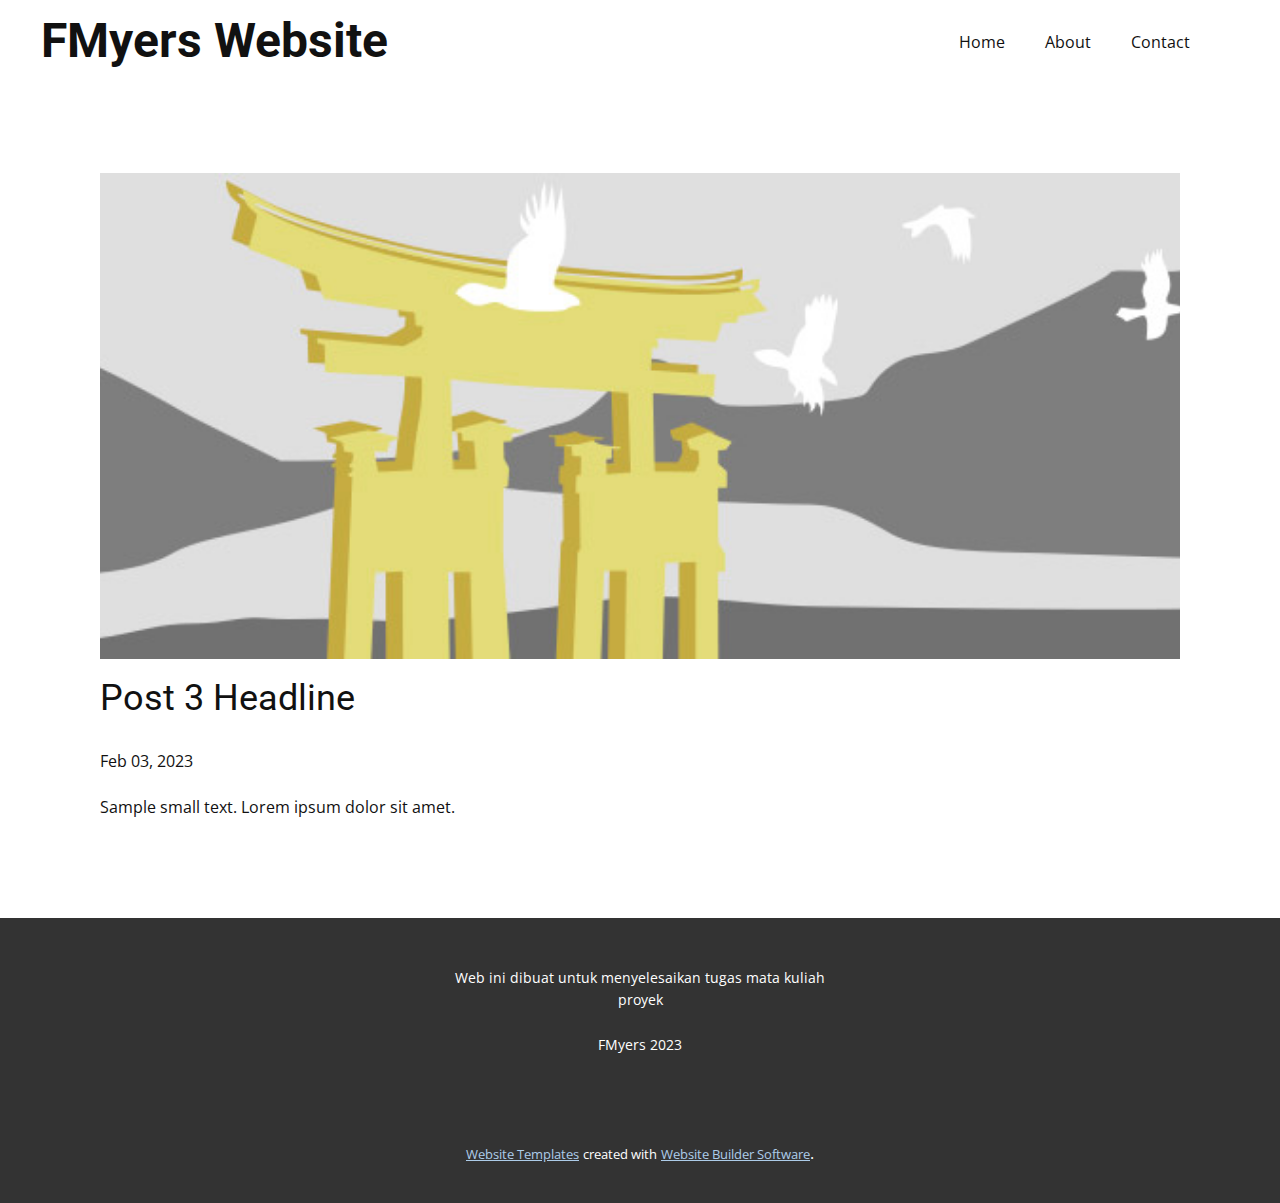
<file: blog/post-2.html>
<!DOCTYPE html>
<html style="font-size: 16px;" lang="en"><head>
    <meta name="viewport" content="width=device-width, initial-scale=1.0">
    <meta charset="utf-8">
    <meta name="keywords" content="Post 6 Headline">
    <meta name="description" content="">
    <title>Post 3 Headline</title>
    <link rel="stylesheet" href="../nicepage.css" media="screen">
<link rel="stylesheet" href="../Post-Template.css" media="screen">
    <script class="u-script" type="text/javascript" src="../jquery.js" defer=""></script>
    <script class="u-script" type="text/javascript" src="../nicepage.js" defer=""></script>
    <meta name="generator" content="Nicepage 5.4.4, nicepage.com">
    <link id="u-theme-google-font" rel="stylesheet" href="https://fonts.googleapis.com/css?family=Roboto:100,100i,300,300i,400,400i,500,500i,700,700i,900,900i|Open+Sans:300,300i,400,400i,500,500i,600,600i,700,700i,800,800i">
    
    
    <script type="application/ld+json">{
		"@context": "http://schema.org",
		"@type": "Organization",
		"name": ""
}</script>
    <meta name="theme-color" content="#478ac9">
  <meta data-intl-tel-input-cdn-path="intlTelInput/"></head>
  <body class="u-body u-xl-mode" data-lang="en"><header class="u-clearfix u-header u-header" id="sec-c685"><div class="u-clearfix u-sheet u-sheet-1">
        <h1 class="u-text u-text-default u-text-1">FMyers Website</h1>
        <nav class="u-menu u-menu-one-level u-offcanvas u-menu-1">
          <div class="menu-collapse" style="font-size: 1rem; letter-spacing: 0px;">
            <a class="u-button-style u-custom-left-right-menu-spacing u-custom-padding-bottom u-custom-top-bottom-menu-spacing u-nav-link u-text-active-palette-1-base u-text-hover-palette-2-base" href="#">
              <svg class="u-svg-link" viewBox="0 0 24 24"><use xmlns:xlink="http://www.w3.org/1999/xlink" xlink:href="#menu-hamburger"></use></svg>
              <svg class="u-svg-content" version="1.1" id="menu-hamburger" viewBox="0 0 16 16" x="0px" y="0px" xmlns:xlink="http://www.w3.org/1999/xlink" xmlns="http://www.w3.org/2000/svg"><g><rect y="1" width="16" height="2"></rect><rect y="7" width="16" height="2"></rect><rect y="13" width="16" height="2"></rect>
</g></svg>
            </a>
          </div>
          <div class="u-custom-menu u-nav-container">
            <ul class="u-nav u-unstyled u-nav-1"><li class="u-nav-item"><a class="u-button-style u-nav-link u-text-active-palette-1-base u-text-hover-palette-2-base" href="../Home.html" style="padding: 10px 20px;">Home</a>
</li><li class="u-nav-item"><a class="u-button-style u-nav-link u-text-active-palette-1-base u-text-hover-palette-2-base" href="../About.html" style="padding: 10px 20px;">About</a>
</li><li class="u-nav-item"><a class="u-button-style u-nav-link u-text-active-palette-1-base u-text-hover-palette-2-base" href="../Contact.html" style="padding: 10px 20px;">Contact</a>
</li></ul>
          </div>
          <div class="u-custom-menu u-nav-container-collapse">
            <div class="u-black u-container-style u-inner-container-layout u-opacity u-opacity-95 u-sidenav">
              <div class="u-inner-container-layout u-sidenav-overflow">
                <div class="u-menu-close"></div>
                <ul class="u-align-center u-nav u-popupmenu-items u-unstyled u-nav-2"><li class="u-nav-item"><a class="u-button-style u-nav-link" href="../Home.html">Home</a>
</li><li class="u-nav-item"><a class="u-button-style u-nav-link" href="../About.html">About</a>
</li><li class="u-nav-item"><a class="u-button-style u-nav-link" href="../Contact.html">Contact</a>
</li></ul>
              </div>
            </div>
            <div class="u-black u-menu-overlay u-opacity u-opacity-70"></div>
          </div>
        </nav>
      </div></header>
    <section class="u-align-center u-clearfix u-section-1" id="sec-de0f">
      <div class="u-clearfix u-sheet u-valign-middle-md u-valign-middle-sm u-valign-middle-xs u-sheet-1"><!--post_details--><!--post_details_options_json--><!--{"source":""}--><!--/post_details_options_json--><!--blog_post-->
        <div class="u-container-style u-expanded-width u-post-details u-post-details-1">
          <div class="u-container-layout u-valign-middle u-container-layout-1"><!--blog_post_image-->
            <img alt="" class="u-blog-control u-expanded-width u-image u-image-default u-image-1" src="../images/8ad73f3c.jpeg"><!--/blog_post_image--><!--blog_post_header-->
            <h2 class="u-blog-control u-text u-text-1">Post 3 Headline</h2><!--/blog_post_header--><!--blog_post_metadata-->
            <div class="u-blog-control u-metadata u-metadata-1"><!--blog_post_metadata_date-->
              <span class="u-meta-date u-meta-icon">Feb 03, 2023</span><!--/blog_post_metadata_date--><!--blog_post_metadata_category-->
              <!--/blog_post_metadata_category--><!--blog_post_metadata_comments-->
              <!--/blog_post_metadata_comments-->
            </div><!--/blog_post_metadata--><!--blog_post_content-->
            <div class="u-align-justify u-blog-control u-post-content u-text u-text-2 fr-view">
  Sample small text. Lorem ipsum dolor sit amet.
  </div><!--/blog_post_content-->
          </div>
        </div><!--/blog_post--><!--/post_details-->
      </div>
    </section>
    
    
    <footer class="u-align-center u-clearfix u-footer u-grey-80 u-footer" id="sec-5a4e"><div class="u-clearfix u-sheet u-sheet-1">
        <p class="u-small-text u-text u-text-variant u-text-1">Web ini dibuat untuk menyelesaikan tugas mata kuliah proyek<br>
          <br>FMyers 2023
        </p>
      </div></footer>
    <section class="u-backlink u-clearfix u-grey-80">
      <a class="u-link" href="https://nicepage.com/website-templates" target="_blank">
        <span>Website Templates</span>
      </a>
      <p class="u-text">
        <span>created with</span>
      </p>
      <a class="u-link" href="" target="_blank">
        <span>Website Builder Software</span>
      </a>. 
    </section>
  
</body></html>
</file>
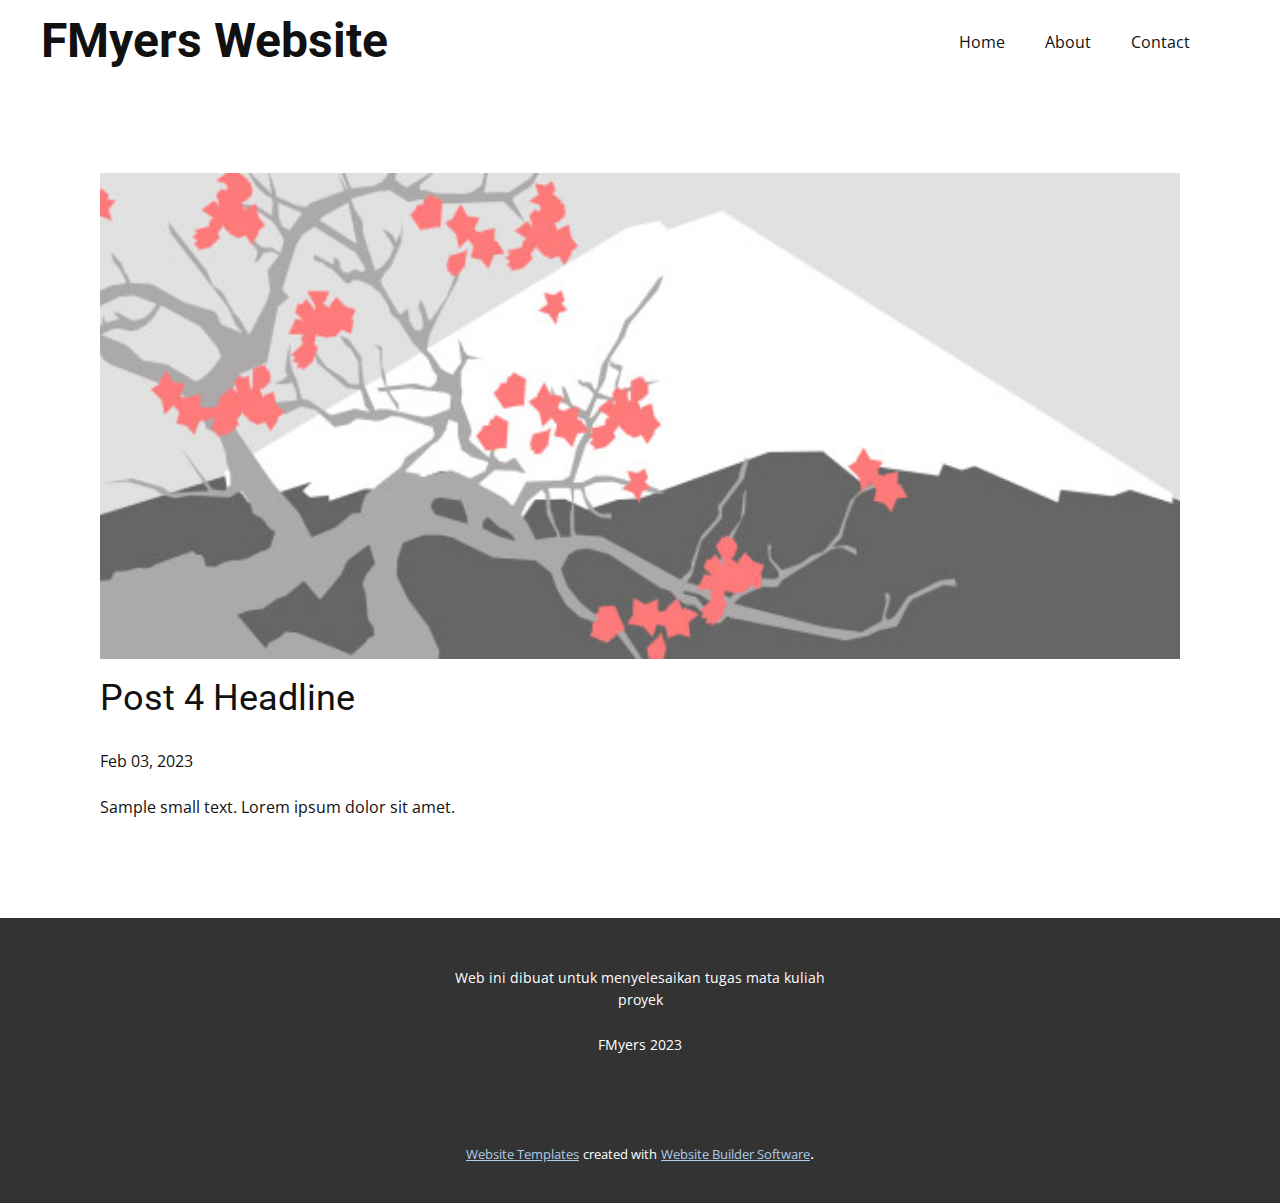
<file: blog/post-3.html>
<!DOCTYPE html>
<html style="font-size: 16px;" lang="en"><head>
    <meta name="viewport" content="width=device-width, initial-scale=1.0">
    <meta charset="utf-8">
    <meta name="keywords" content="Post 6 Headline">
    <meta name="description" content="">
    <title>Post 4 Headline</title>
    <link rel="stylesheet" href="../nicepage.css" media="screen">
<link rel="stylesheet" href="../Post-Template.css" media="screen">
    <script class="u-script" type="text/javascript" src="../jquery.js" defer=""></script>
    <script class="u-script" type="text/javascript" src="../nicepage.js" defer=""></script>
    <meta name="generator" content="Nicepage 5.4.4, nicepage.com">
    <link id="u-theme-google-font" rel="stylesheet" href="https://fonts.googleapis.com/css?family=Roboto:100,100i,300,300i,400,400i,500,500i,700,700i,900,900i|Open+Sans:300,300i,400,400i,500,500i,600,600i,700,700i,800,800i">
    
    
    <script type="application/ld+json">{
		"@context": "http://schema.org",
		"@type": "Organization",
		"name": ""
}</script>
    <meta name="theme-color" content="#478ac9">
  <meta data-intl-tel-input-cdn-path="intlTelInput/"></head>
  <body class="u-body u-xl-mode" data-lang="en"><header class="u-clearfix u-header u-header" id="sec-c685"><div class="u-clearfix u-sheet u-sheet-1">
        <h1 class="u-text u-text-default u-text-1">FMyers Website</h1>
        <nav class="u-menu u-menu-one-level u-offcanvas u-menu-1">
          <div class="menu-collapse" style="font-size: 1rem; letter-spacing: 0px;">
            <a class="u-button-style u-custom-left-right-menu-spacing u-custom-padding-bottom u-custom-top-bottom-menu-spacing u-nav-link u-text-active-palette-1-base u-text-hover-palette-2-base" href="#">
              <svg class="u-svg-link" viewBox="0 0 24 24"><use xmlns:xlink="http://www.w3.org/1999/xlink" xlink:href="#menu-hamburger"></use></svg>
              <svg class="u-svg-content" version="1.1" id="menu-hamburger" viewBox="0 0 16 16" x="0px" y="0px" xmlns:xlink="http://www.w3.org/1999/xlink" xmlns="http://www.w3.org/2000/svg"><g><rect y="1" width="16" height="2"></rect><rect y="7" width="16" height="2"></rect><rect y="13" width="16" height="2"></rect>
</g></svg>
            </a>
          </div>
          <div class="u-custom-menu u-nav-container">
            <ul class="u-nav u-unstyled u-nav-1"><li class="u-nav-item"><a class="u-button-style u-nav-link u-text-active-palette-1-base u-text-hover-palette-2-base" href="../Home.html" style="padding: 10px 20px;">Home</a>
</li><li class="u-nav-item"><a class="u-button-style u-nav-link u-text-active-palette-1-base u-text-hover-palette-2-base" href="../About.html" style="padding: 10px 20px;">About</a>
</li><li class="u-nav-item"><a class="u-button-style u-nav-link u-text-active-palette-1-base u-text-hover-palette-2-base" href="../Contact.html" style="padding: 10px 20px;">Contact</a>
</li></ul>
          </div>
          <div class="u-custom-menu u-nav-container-collapse">
            <div class="u-black u-container-style u-inner-container-layout u-opacity u-opacity-95 u-sidenav">
              <div class="u-inner-container-layout u-sidenav-overflow">
                <div class="u-menu-close"></div>
                <ul class="u-align-center u-nav u-popupmenu-items u-unstyled u-nav-2"><li class="u-nav-item"><a class="u-button-style u-nav-link" href="../Home.html">Home</a>
</li><li class="u-nav-item"><a class="u-button-style u-nav-link" href="../About.html">About</a>
</li><li class="u-nav-item"><a class="u-button-style u-nav-link" href="../Contact.html">Contact</a>
</li></ul>
              </div>
            </div>
            <div class="u-black u-menu-overlay u-opacity u-opacity-70"></div>
          </div>
        </nav>
      </div></header>
    <section class="u-align-center u-clearfix u-section-1" id="sec-de0f">
      <div class="u-clearfix u-sheet u-valign-middle-md u-valign-middle-sm u-valign-middle-xs u-sheet-1"><!--post_details--><!--post_details_options_json--><!--{"source":""}--><!--/post_details_options_json--><!--blog_post-->
        <div class="u-container-style u-expanded-width u-post-details u-post-details-1">
          <div class="u-container-layout u-valign-middle u-container-layout-1"><!--blog_post_image-->
            <img alt="" class="u-blog-control u-expanded-width u-image u-image-default u-image-1" src="../images/0fd3416c.jpeg"><!--/blog_post_image--><!--blog_post_header-->
            <h2 class="u-blog-control u-text u-text-1">Post 4 Headline</h2><!--/blog_post_header--><!--blog_post_metadata-->
            <div class="u-blog-control u-metadata u-metadata-1"><!--blog_post_metadata_date-->
              <span class="u-meta-date u-meta-icon">Feb 03, 2023</span><!--/blog_post_metadata_date--><!--blog_post_metadata_category-->
              <!--/blog_post_metadata_category--><!--blog_post_metadata_comments-->
              <!--/blog_post_metadata_comments-->
            </div><!--/blog_post_metadata--><!--blog_post_content-->
            <div class="u-align-justify u-blog-control u-post-content u-text u-text-2 fr-view">
  Sample small text. Lorem ipsum dolor sit amet.
  </div><!--/blog_post_content-->
          </div>
        </div><!--/blog_post--><!--/post_details-->
      </div>
    </section>
    
    
    <footer class="u-align-center u-clearfix u-footer u-grey-80 u-footer" id="sec-5a4e"><div class="u-clearfix u-sheet u-sheet-1">
        <p class="u-small-text u-text u-text-variant u-text-1">Web ini dibuat untuk menyelesaikan tugas mata kuliah proyek<br>
          <br>FMyers 2023
        </p>
      </div></footer>
    <section class="u-backlink u-clearfix u-grey-80">
      <a class="u-link" href="https://nicepage.com/website-templates" target="_blank">
        <span>Website Templates</span>
      </a>
      <p class="u-text">
        <span>created with</span>
      </p>
      <a class="u-link" href="" target="_blank">
        <span>Website Builder Software</span>
      </a>. 
    </section>
  
</body></html>
</file>
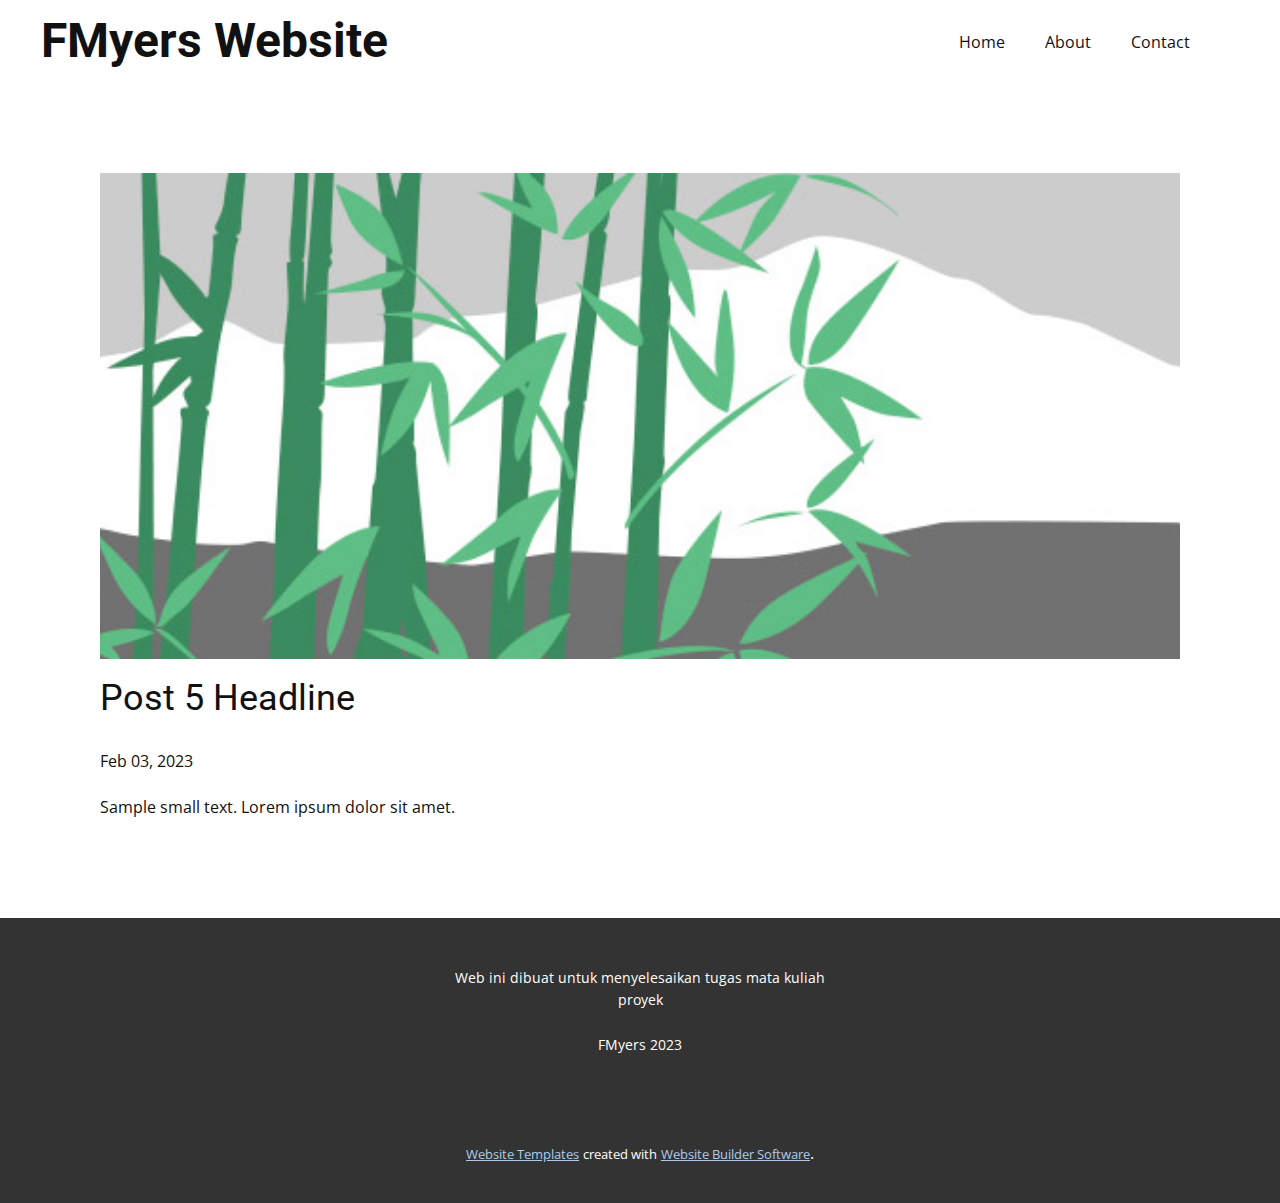
<file: blog/post-4.html>
<!DOCTYPE html>
<html style="font-size: 16px;" lang="en"><head>
    <meta name="viewport" content="width=device-width, initial-scale=1.0">
    <meta charset="utf-8">
    <meta name="keywords" content="Post 6 Headline">
    <meta name="description" content="">
    <title>Post 5 Headline</title>
    <link rel="stylesheet" href="../nicepage.css" media="screen">
<link rel="stylesheet" href="../Post-Template.css" media="screen">
    <script class="u-script" type="text/javascript" src="../jquery.js" defer=""></script>
    <script class="u-script" type="text/javascript" src="../nicepage.js" defer=""></script>
    <meta name="generator" content="Nicepage 5.4.4, nicepage.com">
    <link id="u-theme-google-font" rel="stylesheet" href="https://fonts.googleapis.com/css?family=Roboto:100,100i,300,300i,400,400i,500,500i,700,700i,900,900i|Open+Sans:300,300i,400,400i,500,500i,600,600i,700,700i,800,800i">
    
    
    <script type="application/ld+json">{
		"@context": "http://schema.org",
		"@type": "Organization",
		"name": ""
}</script>
    <meta name="theme-color" content="#478ac9">
  <meta data-intl-tel-input-cdn-path="intlTelInput/"></head>
  <body class="u-body u-xl-mode" data-lang="en"><header class="u-clearfix u-header u-header" id="sec-c685"><div class="u-clearfix u-sheet u-sheet-1">
        <h1 class="u-text u-text-default u-text-1">FMyers Website</h1>
        <nav class="u-menu u-menu-one-level u-offcanvas u-menu-1">
          <div class="menu-collapse" style="font-size: 1rem; letter-spacing: 0px;">
            <a class="u-button-style u-custom-left-right-menu-spacing u-custom-padding-bottom u-custom-top-bottom-menu-spacing u-nav-link u-text-active-palette-1-base u-text-hover-palette-2-base" href="#">
              <svg class="u-svg-link" viewBox="0 0 24 24"><use xmlns:xlink="http://www.w3.org/1999/xlink" xlink:href="#menu-hamburger"></use></svg>
              <svg class="u-svg-content" version="1.1" id="menu-hamburger" viewBox="0 0 16 16" x="0px" y="0px" xmlns:xlink="http://www.w3.org/1999/xlink" xmlns="http://www.w3.org/2000/svg"><g><rect y="1" width="16" height="2"></rect><rect y="7" width="16" height="2"></rect><rect y="13" width="16" height="2"></rect>
</g></svg>
            </a>
          </div>
          <div class="u-custom-menu u-nav-container">
            <ul class="u-nav u-unstyled u-nav-1"><li class="u-nav-item"><a class="u-button-style u-nav-link u-text-active-palette-1-base u-text-hover-palette-2-base" href="../Home.html" style="padding: 10px 20px;">Home</a>
</li><li class="u-nav-item"><a class="u-button-style u-nav-link u-text-active-palette-1-base u-text-hover-palette-2-base" href="../About.html" style="padding: 10px 20px;">About</a>
</li><li class="u-nav-item"><a class="u-button-style u-nav-link u-text-active-palette-1-base u-text-hover-palette-2-base" href="../Contact.html" style="padding: 10px 20px;">Contact</a>
</li></ul>
          </div>
          <div class="u-custom-menu u-nav-container-collapse">
            <div class="u-black u-container-style u-inner-container-layout u-opacity u-opacity-95 u-sidenav">
              <div class="u-inner-container-layout u-sidenav-overflow">
                <div class="u-menu-close"></div>
                <ul class="u-align-center u-nav u-popupmenu-items u-unstyled u-nav-2"><li class="u-nav-item"><a class="u-button-style u-nav-link" href="../Home.html">Home</a>
</li><li class="u-nav-item"><a class="u-button-style u-nav-link" href="../About.html">About</a>
</li><li class="u-nav-item"><a class="u-button-style u-nav-link" href="../Contact.html">Contact</a>
</li></ul>
              </div>
            </div>
            <div class="u-black u-menu-overlay u-opacity u-opacity-70"></div>
          </div>
        </nav>
      </div></header>
    <section class="u-align-center u-clearfix u-section-1" id="sec-de0f">
      <div class="u-clearfix u-sheet u-valign-middle-md u-valign-middle-sm u-valign-middle-xs u-sheet-1"><!--post_details--><!--post_details_options_json--><!--{"source":""}--><!--/post_details_options_json--><!--blog_post-->
        <div class="u-container-style u-expanded-width u-post-details u-post-details-1">
          <div class="u-container-layout u-valign-middle u-container-layout-1"><!--blog_post_image-->
            <img alt="" class="u-blog-control u-expanded-width u-image u-image-default u-image-1" src="../images/68f64b9d.jpeg"><!--/blog_post_image--><!--blog_post_header-->
            <h2 class="u-blog-control u-text u-text-1">Post 5 Headline</h2><!--/blog_post_header--><!--blog_post_metadata-->
            <div class="u-blog-control u-metadata u-metadata-1"><!--blog_post_metadata_date-->
              <span class="u-meta-date u-meta-icon">Feb 03, 2023</span><!--/blog_post_metadata_date--><!--blog_post_metadata_category-->
              <!--/blog_post_metadata_category--><!--blog_post_metadata_comments-->
              <!--/blog_post_metadata_comments-->
            </div><!--/blog_post_metadata--><!--blog_post_content-->
            <div class="u-align-justify u-blog-control u-post-content u-text u-text-2 fr-view">
  Sample small text. Lorem ipsum dolor sit amet.
  </div><!--/blog_post_content-->
          </div>
        </div><!--/blog_post--><!--/post_details-->
      </div>
    </section>
    
    
    <footer class="u-align-center u-clearfix u-footer u-grey-80 u-footer" id="sec-5a4e"><div class="u-clearfix u-sheet u-sheet-1">
        <p class="u-small-text u-text u-text-variant u-text-1">Web ini dibuat untuk menyelesaikan tugas mata kuliah proyek<br>
          <br>FMyers 2023
        </p>
      </div></footer>
    <section class="u-backlink u-clearfix u-grey-80">
      <a class="u-link" href="https://nicepage.com/website-templates" target="_blank">
        <span>Website Templates</span>
      </a>
      <p class="u-text">
        <span>created with</span>
      </p>
      <a class="u-link" href="" target="_blank">
        <span>Website Builder Software</span>
      </a>. 
    </section>
  
</body></html>
</file>
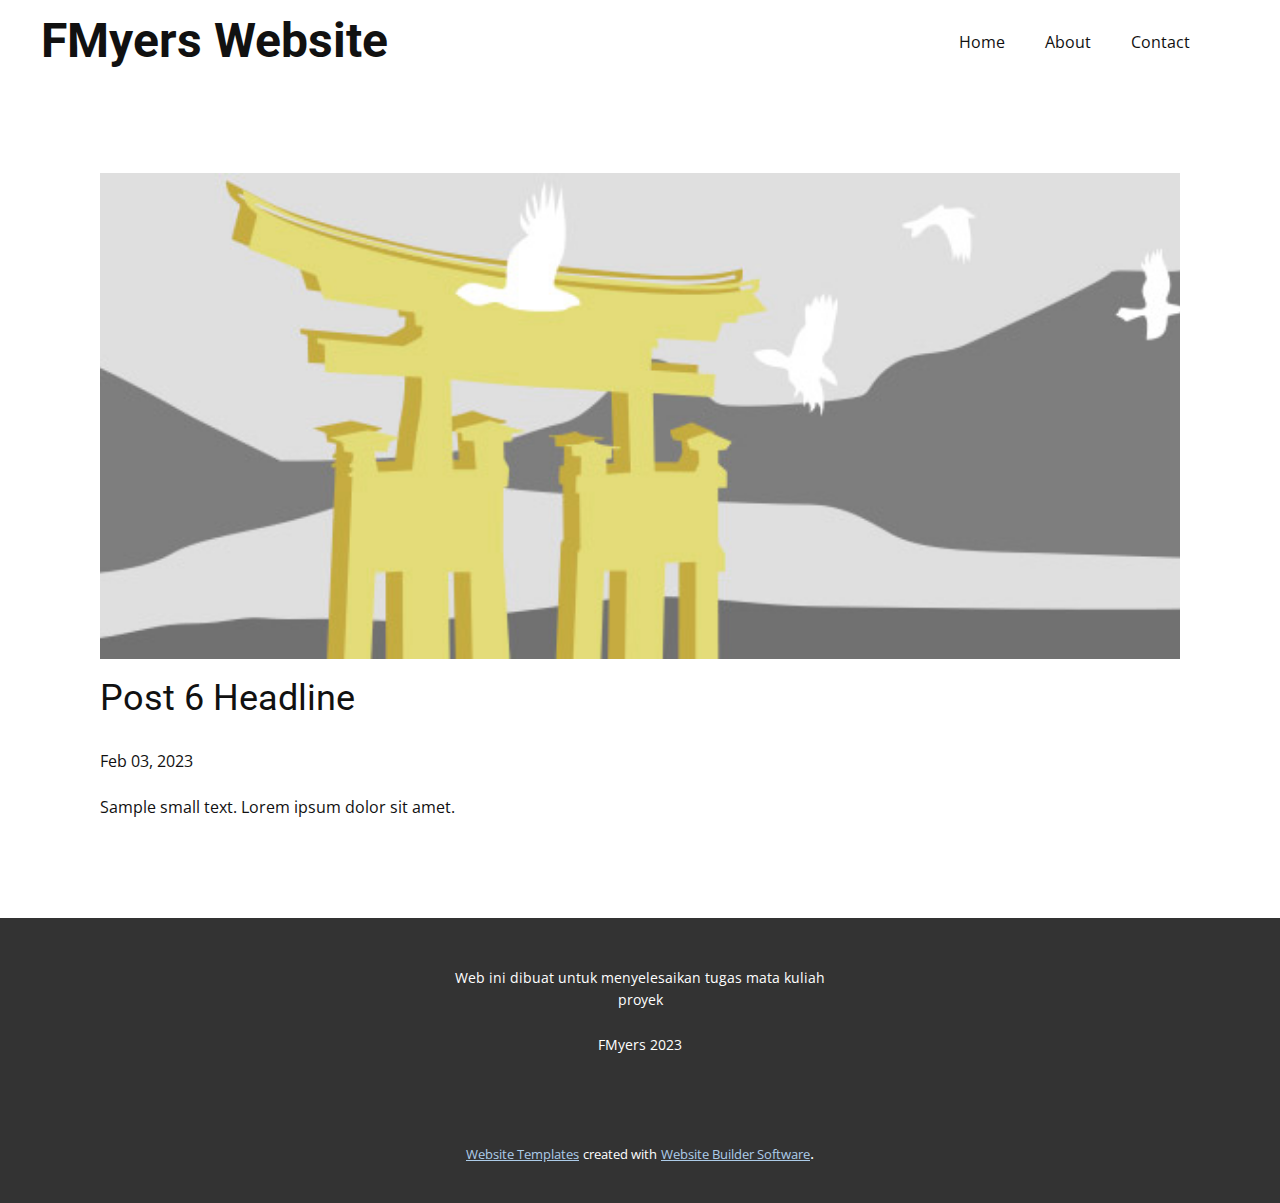
<file: blog/post-5.html>
<!DOCTYPE html>
<html style="font-size: 16px;" lang="en"><head>
    <meta name="viewport" content="width=device-width, initial-scale=1.0">
    <meta charset="utf-8">
    <meta name="keywords" content="Post 6 Headline">
    <meta name="description" content="">
    <title>Post 6 Headline</title>
    <link rel="stylesheet" href="../nicepage.css" media="screen">
<link rel="stylesheet" href="../Post-Template.css" media="screen">
    <script class="u-script" type="text/javascript" src="../jquery.js" defer=""></script>
    <script class="u-script" type="text/javascript" src="../nicepage.js" defer=""></script>
    <meta name="generator" content="Nicepage 5.4.4, nicepage.com">
    <link id="u-theme-google-font" rel="stylesheet" href="https://fonts.googleapis.com/css?family=Roboto:100,100i,300,300i,400,400i,500,500i,700,700i,900,900i|Open+Sans:300,300i,400,400i,500,500i,600,600i,700,700i,800,800i">
    
    
    <script type="application/ld+json">{
		"@context": "http://schema.org",
		"@type": "Organization",
		"name": ""
}</script>
    <meta name="theme-color" content="#478ac9">
  <meta data-intl-tel-input-cdn-path="intlTelInput/"></head>
  <body class="u-body u-xl-mode" data-lang="en"><header class="u-clearfix u-header u-header" id="sec-c685"><div class="u-clearfix u-sheet u-sheet-1">
        <h1 class="u-text u-text-default u-text-1">FMyers Website</h1>
        <nav class="u-menu u-menu-one-level u-offcanvas u-menu-1">
          <div class="menu-collapse" style="font-size: 1rem; letter-spacing: 0px;">
            <a class="u-button-style u-custom-left-right-menu-spacing u-custom-padding-bottom u-custom-top-bottom-menu-spacing u-nav-link u-text-active-palette-1-base u-text-hover-palette-2-base" href="#">
              <svg class="u-svg-link" viewBox="0 0 24 24"><use xmlns:xlink="http://www.w3.org/1999/xlink" xlink:href="#menu-hamburger"></use></svg>
              <svg class="u-svg-content" version="1.1" id="menu-hamburger" viewBox="0 0 16 16" x="0px" y="0px" xmlns:xlink="http://www.w3.org/1999/xlink" xmlns="http://www.w3.org/2000/svg"><g><rect y="1" width="16" height="2"></rect><rect y="7" width="16" height="2"></rect><rect y="13" width="16" height="2"></rect>
</g></svg>
            </a>
          </div>
          <div class="u-custom-menu u-nav-container">
            <ul class="u-nav u-unstyled u-nav-1"><li class="u-nav-item"><a class="u-button-style u-nav-link u-text-active-palette-1-base u-text-hover-palette-2-base" href="../Home.html" style="padding: 10px 20px;">Home</a>
</li><li class="u-nav-item"><a class="u-button-style u-nav-link u-text-active-palette-1-base u-text-hover-palette-2-base" href="../About.html" style="padding: 10px 20px;">About</a>
</li><li class="u-nav-item"><a class="u-button-style u-nav-link u-text-active-palette-1-base u-text-hover-palette-2-base" href="../Contact.html" style="padding: 10px 20px;">Contact</a>
</li></ul>
          </div>
          <div class="u-custom-menu u-nav-container-collapse">
            <div class="u-black u-container-style u-inner-container-layout u-opacity u-opacity-95 u-sidenav">
              <div class="u-inner-container-layout u-sidenav-overflow">
                <div class="u-menu-close"></div>
                <ul class="u-align-center u-nav u-popupmenu-items u-unstyled u-nav-2"><li class="u-nav-item"><a class="u-button-style u-nav-link" href="../Home.html">Home</a>
</li><li class="u-nav-item"><a class="u-button-style u-nav-link" href="../About.html">About</a>
</li><li class="u-nav-item"><a class="u-button-style u-nav-link" href="../Contact.html">Contact</a>
</li></ul>
              </div>
            </div>
            <div class="u-black u-menu-overlay u-opacity u-opacity-70"></div>
          </div>
        </nav>
      </div></header>
    <section class="u-align-center u-clearfix u-section-1" id="sec-de0f">
      <div class="u-clearfix u-sheet u-valign-middle-md u-valign-middle-sm u-valign-middle-xs u-sheet-1"><!--post_details--><!--post_details_options_json--><!--{"source":""}--><!--/post_details_options_json--><!--blog_post-->
        <div class="u-container-style u-expanded-width u-post-details u-post-details-1">
          <div class="u-container-layout u-valign-middle u-container-layout-1"><!--blog_post_image-->
            <img alt="" class="u-blog-control u-expanded-width u-image u-image-default u-image-1" src="../images/8ad73f3c.jpeg"><!--/blog_post_image--><!--blog_post_header-->
            <h2 class="u-blog-control u-text u-text-1">Post 6 Headline</h2><!--/blog_post_header--><!--blog_post_metadata-->
            <div class="u-blog-control u-metadata u-metadata-1"><!--blog_post_metadata_date-->
              <span class="u-meta-date u-meta-icon">Feb 03, 2023</span><!--/blog_post_metadata_date--><!--blog_post_metadata_category-->
              <!--/blog_post_metadata_category--><!--blog_post_metadata_comments-->
              <!--/blog_post_metadata_comments-->
            </div><!--/blog_post_metadata--><!--blog_post_content-->
            <div class="u-align-justify u-blog-control u-post-content u-text u-text-2 fr-view">
  Sample small text. Lorem ipsum dolor sit amet.
  </div><!--/blog_post_content-->
          </div>
        </div><!--/blog_post--><!--/post_details-->
      </div>
    </section>
    
    
    <footer class="u-align-center u-clearfix u-footer u-grey-80 u-footer" id="sec-5a4e"><div class="u-clearfix u-sheet u-sheet-1">
        <p class="u-small-text u-text u-text-variant u-text-1">Web ini dibuat untuk menyelesaikan tugas mata kuliah proyek<br>
          <br>FMyers 2023
        </p>
      </div></footer>
    <section class="u-backlink u-clearfix u-grey-80">
      <a class="u-link" href="https://nicepage.com/website-templates" target="_blank">
        <span>Website Templates</span>
      </a>
      <p class="u-text">
        <span>created with</span>
      </p>
      <a class="u-link" href="" target="_blank">
        <span>Website Builder Software</span>
      </a>. 
    </section>
  
</body></html>
</file>
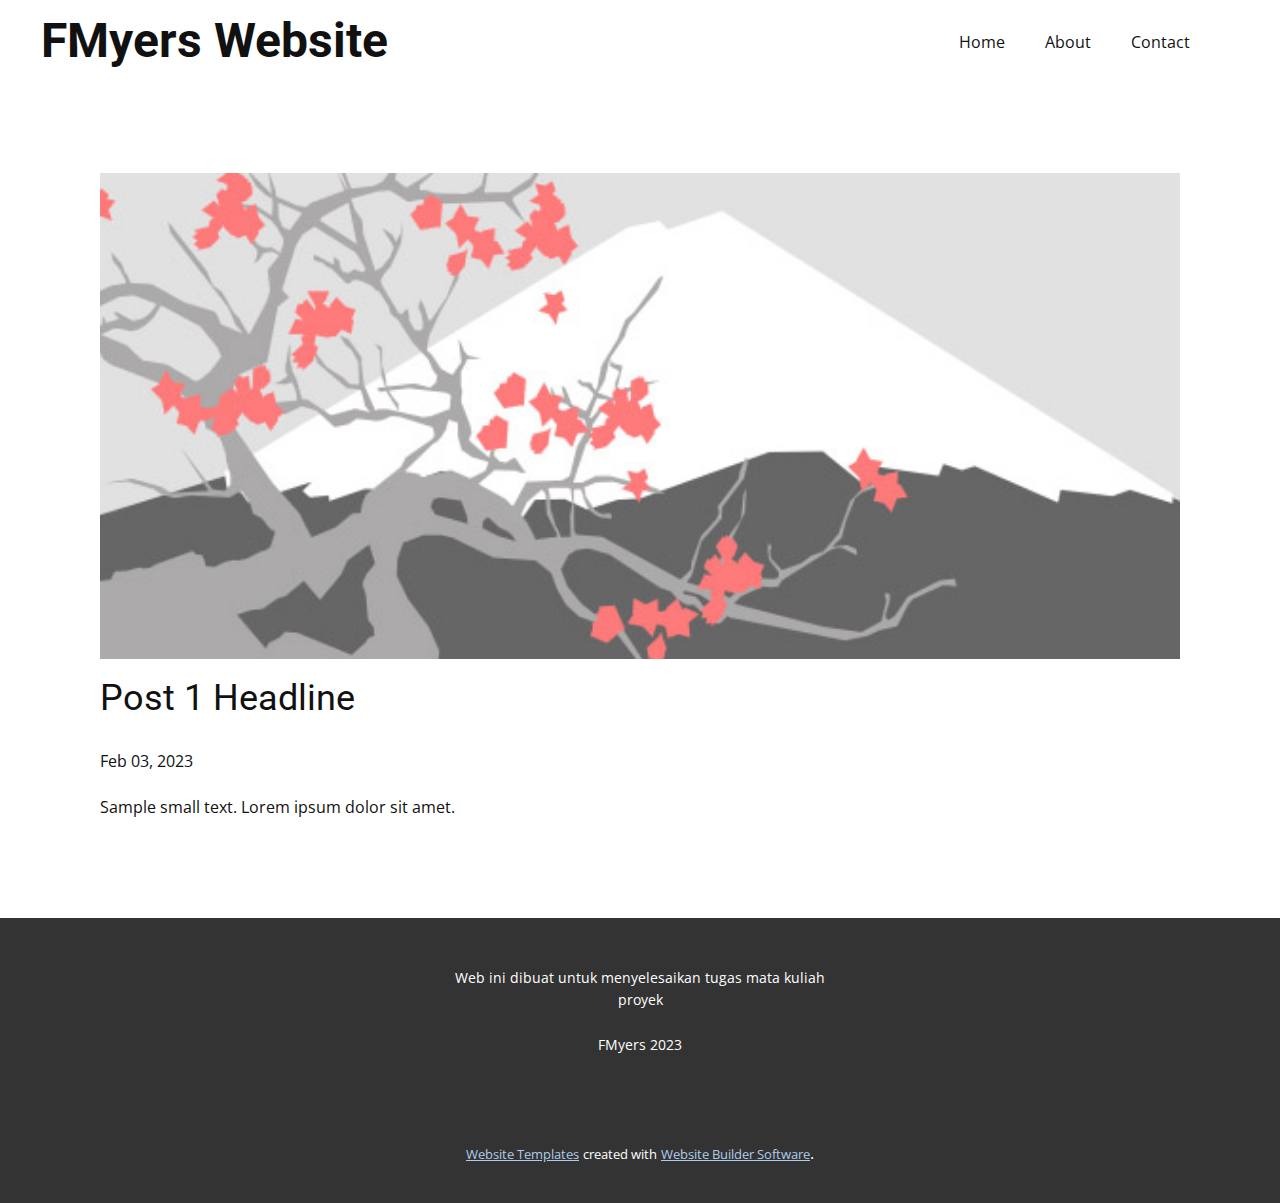
<file: blog/post.html>
<!DOCTYPE html>
<html style="font-size: 16px;" lang="en"><head>
    <meta name="viewport" content="width=device-width, initial-scale=1.0">
    <meta charset="utf-8">
    <meta name="keywords" content="Post 6 Headline">
    <meta name="description" content="">
    <title>Post 1 Headline</title>
    <link rel="stylesheet" href="../nicepage.css" media="screen">
<link rel="stylesheet" href="../Post-Template.css" media="screen">
    <script class="u-script" type="text/javascript" src="../jquery.js" defer=""></script>
    <script class="u-script" type="text/javascript" src="../nicepage.js" defer=""></script>
    <meta name="generator" content="Nicepage 5.4.4, nicepage.com">
    <link id="u-theme-google-font" rel="stylesheet" href="https://fonts.googleapis.com/css?family=Roboto:100,100i,300,300i,400,400i,500,500i,700,700i,900,900i|Open+Sans:300,300i,400,400i,500,500i,600,600i,700,700i,800,800i">
    
    
    <script type="application/ld+json">{
		"@context": "http://schema.org",
		"@type": "Organization",
		"name": ""
}</script>
    <meta name="theme-color" content="#478ac9">
  <meta data-intl-tel-input-cdn-path="intlTelInput/"></head>
  <body class="u-body u-xl-mode" data-lang="en"><header class="u-clearfix u-header u-header" id="sec-c685"><div class="u-clearfix u-sheet u-sheet-1">
        <h1 class="u-text u-text-default u-text-1">FMyers Website</h1>
        <nav class="u-menu u-menu-one-level u-offcanvas u-menu-1">
          <div class="menu-collapse" style="font-size: 1rem; letter-spacing: 0px;">
            <a class="u-button-style u-custom-left-right-menu-spacing u-custom-padding-bottom u-custom-top-bottom-menu-spacing u-nav-link u-text-active-palette-1-base u-text-hover-palette-2-base" href="#">
              <svg class="u-svg-link" viewBox="0 0 24 24"><use xmlns:xlink="http://www.w3.org/1999/xlink" xlink:href="#menu-hamburger"></use></svg>
              <svg class="u-svg-content" version="1.1" id="menu-hamburger" viewBox="0 0 16 16" x="0px" y="0px" xmlns:xlink="http://www.w3.org/1999/xlink" xmlns="http://www.w3.org/2000/svg"><g><rect y="1" width="16" height="2"></rect><rect y="7" width="16" height="2"></rect><rect y="13" width="16" height="2"></rect>
</g></svg>
            </a>
          </div>
          <div class="u-custom-menu u-nav-container">
            <ul class="u-nav u-unstyled u-nav-1"><li class="u-nav-item"><a class="u-button-style u-nav-link u-text-active-palette-1-base u-text-hover-palette-2-base" href="../Home.html" style="padding: 10px 20px;">Home</a>
</li><li class="u-nav-item"><a class="u-button-style u-nav-link u-text-active-palette-1-base u-text-hover-palette-2-base" href="../About.html" style="padding: 10px 20px;">About</a>
</li><li class="u-nav-item"><a class="u-button-style u-nav-link u-text-active-palette-1-base u-text-hover-palette-2-base" href="../Contact.html" style="padding: 10px 20px;">Contact</a>
</li></ul>
          </div>
          <div class="u-custom-menu u-nav-container-collapse">
            <div class="u-black u-container-style u-inner-container-layout u-opacity u-opacity-95 u-sidenav">
              <div class="u-inner-container-layout u-sidenav-overflow">
                <div class="u-menu-close"></div>
                <ul class="u-align-center u-nav u-popupmenu-items u-unstyled u-nav-2"><li class="u-nav-item"><a class="u-button-style u-nav-link" href="../Home.html">Home</a>
</li><li class="u-nav-item"><a class="u-button-style u-nav-link" href="../About.html">About</a>
</li><li class="u-nav-item"><a class="u-button-style u-nav-link" href="../Contact.html">Contact</a>
</li></ul>
              </div>
            </div>
            <div class="u-black u-menu-overlay u-opacity u-opacity-70"></div>
          </div>
        </nav>
      </div></header>
    <section class="u-align-center u-clearfix u-section-1" id="sec-de0f">
      <div class="u-clearfix u-sheet u-valign-middle-md u-valign-middle-sm u-valign-middle-xs u-sheet-1"><!--post_details--><!--post_details_options_json--><!--{"source":""}--><!--/post_details_options_json--><!--blog_post-->
        <div class="u-container-style u-expanded-width u-post-details u-post-details-1">
          <div class="u-container-layout u-valign-middle u-container-layout-1"><!--blog_post_image-->
            <img alt="" class="u-blog-control u-expanded-width u-image u-image-default u-image-1" src="../images/0fd3416c.jpeg"><!--/blog_post_image--><!--blog_post_header-->
            <h2 class="u-blog-control u-text u-text-1">Post 1 Headline</h2><!--/blog_post_header--><!--blog_post_metadata-->
            <div class="u-blog-control u-metadata u-metadata-1"><!--blog_post_metadata_date-->
              <span class="u-meta-date u-meta-icon">Feb 03, 2023</span><!--/blog_post_metadata_date--><!--blog_post_metadata_category-->
              <!--/blog_post_metadata_category--><!--blog_post_metadata_comments-->
              <!--/blog_post_metadata_comments-->
            </div><!--/blog_post_metadata--><!--blog_post_content-->
            <div class="u-align-justify u-blog-control u-post-content u-text u-text-2 fr-view">
  Sample small text. Lorem ipsum dolor sit amet.
  </div><!--/blog_post_content-->
          </div>
        </div><!--/blog_post--><!--/post_details-->
      </div>
    </section>
    
    
    <footer class="u-align-center u-clearfix u-footer u-grey-80 u-footer" id="sec-5a4e"><div class="u-clearfix u-sheet u-sheet-1">
        <p class="u-small-text u-text u-text-variant u-text-1">Web ini dibuat untuk menyelesaikan tugas mata kuliah proyek<br>
          <br>FMyers 2023
        </p>
      </div></footer>
    <section class="u-backlink u-clearfix u-grey-80">
      <a class="u-link" href="https://nicepage.com/website-templates" target="_blank">
        <span>Website Templates</span>
      </a>
      <p class="u-text">
        <span>created with</span>
      </p>
      <a class="u-link" href="" target="_blank">
        <span>Website Builder Software</span>
      </a>. 
    </section>
  
</body></html>
</file>
<file: Home.css>
.u-section-1 {
  background-image: linear-gradient(0deg, rgba(0,0,0,0.55), rgba(0,0,0,0.55)), url("images/0c47ad963900c0bcc116bff026ba3b40.jpg");
  background-position: 50% 50%;
}

.u-section-1 .u-sheet-1 {
  min-height: 100vh;
}

.u-section-1 .u-text-1 {
  font-size: 6rem;
  font-weight: 700;
  margin: 274px auto 0;
}

.u-section-1 .u-text-2 {
  margin: 30px auto 60px;
}

@media (max-width: 575px) {
  .u-section-1 .u-text-1 {
    font-size: 3.75rem;
  }
}
</file>
<file: About.css>
.u-section-1 {
  background-image: linear-gradient(0deg, rgba(0,0,0,0.5), rgba(0,0,0,0.5)), url("images/ceb5cd27dfccfb49d3f517afd479b25cd66ab7f7e6bcd5bddfbaae61ab6e3f21c9e86226313a1ccdfb16a71726e77e376884f909489ad8448accc4_1280.jpg");
  background-position: 50% 50%;
}

.u-section-1 .u-sheet-1 {
  min-height: 1196px;
}

.u-section-1 .u-layout-wrap-1 {
  margin-top: 0;
  margin-bottom: 0;
}

.u-section-1 .u-layout-cell-1 {
  min-height: 390px;
}

.u-section-1 .u-container-layout-1 {
  padding: 24px 0;
}

.u-section-1 .u-text-1 {
  margin: 0 auto 0 0;
}

.u-section-1 .u-text-2 {
  margin: 20px auto 0 0;
}

.u-section-1 .u-text-3 {
  margin: 23px auto 0 0;
}

.u-section-1 .u-text-4 {
  background-image: none;
  margin: 20px auto 0 0;
}

.u-section-1 .u-layout-cell-2 {
  min-height: 390px;
}

.u-section-1 .u-container-layout-2 {
  padding: 30px 22px;
}

.u-section-1 .u-image-1 {
  width: 248px;
  height: 248px;
  background-image: url("images/WhatsAppImage2022-09-06at10.16.17.jpeg");
  background-position: 50% 50%;
  margin: 53px auto 0;
}

.u-section-1 .u-text-5 {
  margin-top: 20px;
  margin-bottom: 0;
}

.u-section-1 .u-icon-1 {
  width: 36px;
  height: 36px;
  margin: -36px auto 0 126px;
  padding: 0;
}

.u-section-1 .u-map-1 {
  height: 322px;
  margin-top: 20px;
  margin-bottom: 60px;
}

@media (max-width: 1199px) {
  .u-section-1 .u-sheet-1 {
    min-height: 918px;
  }

  .u-section-1 .u-layout-wrap-1 {
    position: relative;
  }

  .u-section-1 .u-layout-cell-1 {
    min-height: 322px;
  }

  .u-section-1 .u-layout-cell-2 {
    min-height: 322px;
  }

  .u-section-1 .u-icon-1 {
    margin-top: -51px;
  }

  .u-section-1 .u-map-1 {
    margin-top: 7px;
  }
}

@media (max-width: 991px) {
  .u-section-1 .u-sheet-1 {
    min-height: 843px;
  }

  .u-section-1 .u-layout-cell-1 {
    min-height: 100px;
  }

  .u-section-1 .u-layout-cell-2 {
    min-height: 247px;
  }

  .u-section-1 .u-image-1 {
    width: 195px;
    height: 195px;
  }

  .u-section-1 .u-map-1 {
    margin-bottom: 3px;
  }
}

@media (max-width: 767px) {
  .u-section-1 .u-sheet-1 {
    min-height: 1252px;
  }

  .u-section-1 .u-layout-cell-2 {
    min-height: 556px;
  }

  .u-section-1 .u-container-layout-2 {
    padding-left: 10px;
    padding-right: 10px;
  }

  .u-section-1 .u-map-1 {
    margin-bottom: 0;
  }
}

@media (max-width: 575px) {
  .u-section-1 .u-sheet-1 {
    min-height: 1046px;
  }

  .u-section-1 .u-layout-cell-2 {
    min-height: 350px;
  }

  .u-section-1 .u-icon-1 {
    margin-left: 79px;
  }
}
</file>
<file: Contact.css>
.u-section-1 .u-sheet-1 {
  min-height: 510px;
}

.u-section-1 .u-text-1 {
  margin: 20px auto 0 0;
}

.u-section-1 .u-image-1 {
  width: 28px;
  height: 28px;
  margin: 20px auto 0 0;
}

.u-section-1 .u-text-2 {
  margin: -26px auto 0 38px;
}

.u-section-1 .u-btn-1 {
  background-image: none;
  padding: 0;
}

.u-section-1 .u-image-2 {
  width: 35px;
  height: 35px;
  margin: 21px auto 0 0;
}

.u-section-1 .u-btn-2 {
  background-image: none;
  margin: -30px auto 0 38px;
  padding: 0;
}

.u-section-1 .u-text-3 {
  margin: 30px auto 0 0;
}

.u-section-1 .u-text-4 {
  margin: 21px auto 0 11px;
}

.u-section-1 .u-text-5 {
  margin: 19px auto 0 0;
}

.u-section-1 .u-text-6 {
  margin: 23px auto 0 11px;
}

.u-section-1 .u-text-7 {
  margin: 17px auto 0 0;
}

.u-section-1 .u-image-3 {
  width: 474px;
  height: 474px;
  margin: -392px 30px 0 auto;
}

@media (max-width: 1199px) {
  .u-section-1 .u-btn-2 {
    margin-left: 0;
  }
}

@media (max-width: 575px) {
  .u-section-1 .u-sheet-1 {
    min-height: 376px;
  }

  .u-section-1 .u-image-3 {
    width: 340px;
    height: 340px;
    margin-right: 0;
  }
} .u-section-2 {
  background-image: none;
}

.u-section-2 .u-sheet-1 {
  min-height: 539px;
}

.u-section-2 .u-text-1 {
  margin: 30px auto 0 0;
}

.u-section-2 .u-video-1 {
  height: 360px;
  width: 640px;
  margin: 11px auto 0;
}

.u-section-2 .embed-responsive-1 {
  position: absolute;
  width: 100%;
  height: 100%;
  left: 0;
  top: 0;
}

.u-section-2 .u-text-2 {
  margin: 30px auto;
}

@media (max-width: 767px) {
  .u-section-2 .u-sheet-1 {
    min-height: 483px;
  }

  .u-section-2 .u-video-1 {
    height: 304px;
    width: 540px;
  }
}

@media (max-width: 575px) {
  .u-section-2 .u-sheet-1 {
    min-height: 370px;
  }

  .u-section-2 .u-video-1 {
    height: 191px;
    width: 340px;
  }
}
</file>
<file: Post-Template.css>
.u-section-1 .u-sheet-1 {
  min-height: 835px;
}

.u-section-1 .u-post-details-1 {
  min-height: 375px;
  margin-top: 60px;
  margin-bottom: -10px;
}

.u-section-1 .u-container-layout-1 {
  padding: 30px;
}

.u-section-1 .u-image-1 {
  height: 486px;
  margin-top: 0;
  margin-bottom: 0;
  margin-left: 0;
}

.u-section-1 .u-text-1 {
  margin-top: 20px;
  margin-bottom: 0;
  margin-left: 0;
}

.u-section-1 .u-metadata-1 {
  margin-top: 30px;
  margin-bottom: 0;
  margin-left: 0;
}

.u-section-1 .u-text-2 {
  margin-bottom: 0;
  margin-top: 20px;
  margin-left: 0;
}

@media (max-width: 1199px) {
  .u-section-1 .u-image-1 {
    margin-left: initial;
  }
}

@media (max-width: 991px) {
  .u-section-1 .u-sheet-1 {
    min-height: 782px;
  }

  .u-section-1 .u-post-details-1 {
    margin-bottom: 60px;
  }

  .u-section-1 .u-image-1 {
    height: 423px;
    margin-left: initial;
  }
}

@media (max-width: 767px) {
  .u-section-1 .u-sheet-1 {
    min-height: 722px;
  }

  .u-section-1 .u-container-layout-1 {
    padding-left: 10px;
    padding-right: 10px;
  }

  .u-section-1 .u-image-1 {
    height: 354px;
    margin-top: 9px;
    margin-left: initial;
  }
}

@media (max-width: 575px) {
  .u-section-1 .u-sheet-1 {
    min-height: 656px;
  }

  .u-section-1 .u-image-1 {
    height: 275px;
    margin-left: initial;
  }
}
</file>
